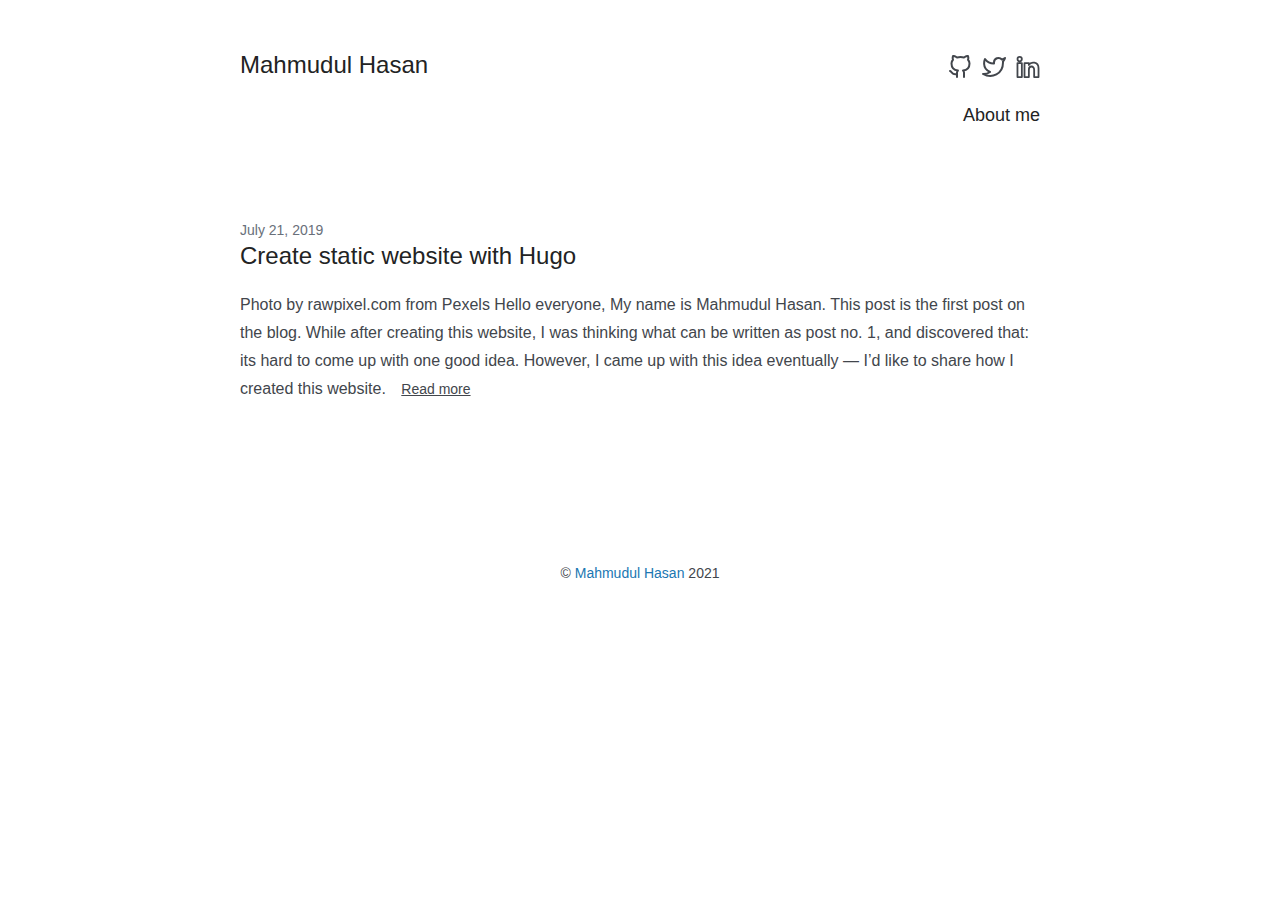
<file: index.html>
<!DOCTYPE html>
<html xmlns="http://www.w3.org/1999/xhtml"  lang="en">
<head>
	<meta name="generator" content="Hugo 0.81.0" />
<meta charset="UTF-8">
<meta name="viewport" content="width=device-width, initial-scale=1">

<title>Home</title>



<link href="https://hasanlock.github.io/index.xml" rel="alternate" type="application/rss+xml" title="Mahmudul Hasan">

<link rel="stylesheet" href="/css/style.css"><link rel='stylesheet' href='https://hasanlock.github.io/css/custom.css'><link rel="apple-touch-icon" sizes="180x180" href="/apple-touch-icon.png">
<link rel="icon" type="image/png" sizes="32x32" href="/favicon-32x32.png">
<link rel="icon" type="image/png" sizes="16x16" href="/favicon-16x16.png">
<link rel="manifest" href="/site.webmanifest">
<link rel="mask-icon" href="/safari-pinned-tab.svg" color="#5bbad5">
<link rel="canonical" href="https://hasanlock.github.io/">
<meta name="msapplication-TileColor" content="#da532c">
<meta name="theme-color" content="#ffffff">
</head>
<body>
<section class="section">
  <div class="container">
    <nav id="nav-main" class="nav">
      <div id="nav-name" class="nav-left">
        <a id="nav-anchor" class="nav-item" href="https://hasanlock.github.io/">
          <h1 id="nav-heading" class="title is-4">Mahmudul Hasan</h1>
        </a>
      </div>
      <div class="nav-right">
        <nav id="nav-items" class="nav-item level is-mobile"><a class="level-item" aria-label="github" href='https://github.com/hasanlock'
            target='_blank' rel='noopener'>
            <span class="icon">
              <i class><svg viewbox='0 0 24 24' stroke-linecap='round' stroke-linejoin='round' stroke-width='2' aria-hidden='true'>
    
    <path d="M9 19c-5 1.5-5-2.5-7-3m14 6v-3.87a3.37 3.37 0 0 0-.94-2.61c3.14-.35 6.44-1.54 6.44-7A5.44 5.44 0 0 0 20 4.77 5.07 5.07 0 0 0 19.91 1S18.73.65 16 2.48a13.38 13.38 0 0 0-7 0C6.27.65 5.09 1 5.09 1A5.07 5.07 0 0 0 5 4.77a5.44 5.44 0 0 0-1.5 3.78c0 5.42 3.3 6.61 6.44 7A3.37 3.37 0 0 0 9 18.13V22"/>
    
  </svg></i>
            </span>
          </a><a class="level-item" aria-label="twitter" href='https://twitter.com/hasanlock'
            target='_blank' rel='noopener'>
            <span class="icon">
              <i class><svg viewbox='0 0 24 24' stroke-linecap='round' stroke-linejoin='round' stroke-width='2' aria-hidden='true'>
    
    <path d="M23 3a10.9 10.9 0 0 1-3.14 1.53 4.48 4.48 0 0 0-7.86 3v1A10.66 10.66 0 0 1 3 4s-4 9 5 13a11.64 11.64 0 0 1-7 2c9 5 20 0 20-11.5a4.5 4.5 0 0 0-.08-.83A7.72 7.72 0 0 0 23 3z"/>
    
  </svg></i>
            </span>
          </a><a class="level-item" aria-label="linkedin" href='https://linkedin.com/in/hasanlock'
            target='_blank' rel='noopener'>
            <span class="icon">
              <i class><svg viewbox='0 0 24 24' stroke-linecap='round' stroke-linejoin='round' stroke-width='2' aria-hidden='true'>
    
    <path stroke-width="1.8" d="m5.839218,4.101561c0,1.211972 -0.974141,2.194011 -2.176459,2.194011s-2.176459,-0.982039 -2.176459,-2.194011c0,-1.211094 0.974141,-2.194011 2.176459,-2.194011s2.176459,0.982917 2.176459,2.194011zm0.017552,3.94922l-4.388022,0l0,14.04167l4.388022,0l0,-14.04167zm7.005038,0l-4.359939,0l0,14.04167l4.360816,0l0,-7.370999c0,-4.098413 5.291077,-4.433657 5.291077,0l0,7.370999l4.377491,0l0,-8.89101c0,-6.915523 -7.829986,-6.66365 -9.669445,-3.259423l0,-1.891237z"/>
    
  </svg></i>
            </span>
          </a></nav>
      </div>
    </nav>

    <nav class="nav">
      

      
      <div class="nav-right"><a class="nav-item" href="/posts/about/">
          <h2 class="title is-5">About me</h2>
        </a></div>
      
    </nav>

  </div>
  <script src="/js/navicon-shift.js"></script>
</section>
<section class="section">
  <div class="container">
    
    <article>
      <div class="subtitle tags is-6 is-pulled-right">
        
      </div>
      <h2 class="subtitle is-6 date">July 21, 2019</h2>
      <h1 class="title"><a href="https://hasanlock.github.io/posts/how-to-create-a-static-website/">Create static website with Hugo

  
    
  
</a></h1>
      <div class="content">
        Photo by rawpixel.com from Pexels
  Hello everyone, My name is Mahmudul Hasan. This post is the first post on the blog. While after creating this website, I was thinking what can be written as post no. 1, and discovered that: its hard to come up with one good idea. However, I came up with this idea eventually — I&rsquo;d like to share how I created this website.
        
        <a class="button is-link" href="https://hasanlock.github.io/posts/how-to-create-a-static-website/" style="height:28px">
          Read more
        </a>
        
      </div>
    </article>
    
  </div>
</section>
<section class="section">
  <div class="container">
    <nav class="level is-mobile">
      <div class="level-left">
        <div class="level-item">
          
        </div>
      </div>
      <div class="level-right is-marginless">
        <div class="level-item">
          
        </div>
      </div>
    </nav>
  </div>
</section>

<section class="section">
  <div class="container has-text-centered">
    <p>&copy; <a href="https://twitter.com/hasanlock">Mahmudul Hasan</a> 2021</p>
    
  </div>
</section>

<script type="text/javascript">
  var _paq = _paq || [];
  _paq.push(['trackPageView']);
  _paq.push(['enableLinkTracking']);
  (function() {
    var u="\/\/matomo.example.com\/";
    _paq.push(['setTrackerUrl', u+'piwik.php']);
    _paq.push(['setSiteId', '1']);
    var d=document, g=d.createElement('script'), s=d.getElementsByTagName('script')[0];
    g.type='text/javascript'; g.async=true; g.defer=true; g.src=u+'piwik.js'; s.parentNode.insertBefore(g,s);
  })();
</script>
<noscript>
  <img src="//matomo.example.com/piwik.php?idsite=1&amp;rec=1" style="border:0" alt="">
</noscript>

<script>
    (function(f, a, t, h, o, m){
        a[h]=a[h]||function(){
            (a[h].q=a[h].q||[]).push(arguments)
        };
        o=f.createElement('script'),
        m=f.getElementsByTagName('script')[0];
        o.async=1; o.src=t; o.id='fathom-script';
        m.parentNode.insertBefore(o,m)
    })(document, window, '\/\/fathom.example.com\/tracker.js', 'fathom');
    fathom('trackPageview');
</script>
</body>
</html>
</file>
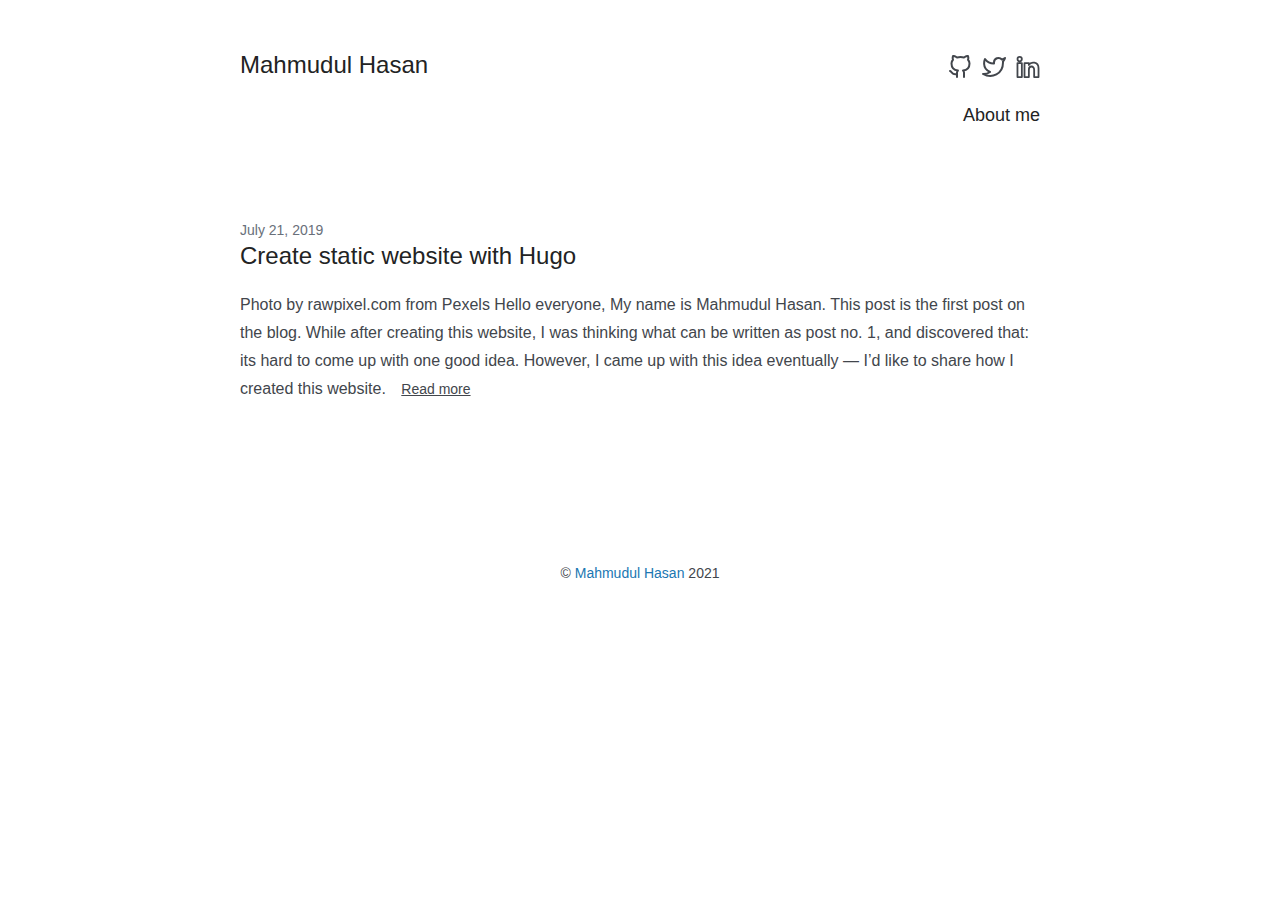
<file: posts/index.html>
<!DOCTYPE html>
<html xmlns="http://www.w3.org/1999/xhtml"  lang="en">
<head>
<meta charset="UTF-8">
<meta name="viewport" content="width=device-width, initial-scale=1">

<title>Posts | Mahmudul Hasan</title>



<link href="https://hasanlock.github.io/index.xml" rel="alternate" type="application/rss+xml" title="Mahmudul Hasan">

<link rel="stylesheet" href="/css/style.css"><link rel='stylesheet' href='https://hasanlock.github.io/css/custom.css'><link rel="apple-touch-icon" sizes="180x180" href="/apple-touch-icon.png">
<link rel="icon" type="image/png" sizes="32x32" href="/favicon-32x32.png">
<link rel="icon" type="image/png" sizes="16x16" href="/favicon-16x16.png">
<link rel="manifest" href="/site.webmanifest">
<link rel="mask-icon" href="/safari-pinned-tab.svg" color="#5bbad5">
<link rel="canonical" href="https://hasanlock.github.io/posts/">
<meta name="msapplication-TileColor" content="#da532c">
<meta name="theme-color" content="#ffffff">
</head>
<body>
<section class="section">
  <div class="container">
    <nav id="nav-main" class="nav">
      <div id="nav-name" class="nav-left">
        <a id="nav-anchor" class="nav-item" href="https://hasanlock.github.io/">
          <h1 id="nav-heading" class="title is-4">Mahmudul Hasan</h1>
        </a>
      </div>
      <div class="nav-right">
        <nav id="nav-items" class="nav-item level is-mobile"><a class="level-item" aria-label="github" href='https://github.com/hasanlock'
            target='_blank' rel='noopener'>
            <span class="icon">
              <i class><svg viewbox='0 0 24 24' stroke-linecap='round' stroke-linejoin='round' stroke-width='2' aria-hidden='true'>
    
    <path d="M9 19c-5 1.5-5-2.5-7-3m14 6v-3.87a3.37 3.37 0 0 0-.94-2.61c3.14-.35 6.44-1.54 6.44-7A5.44 5.44 0 0 0 20 4.77 5.07 5.07 0 0 0 19.91 1S18.73.65 16 2.48a13.38 13.38 0 0 0-7 0C6.27.65 5.09 1 5.09 1A5.07 5.07 0 0 0 5 4.77a5.44 5.44 0 0 0-1.5 3.78c0 5.42 3.3 6.61 6.44 7A3.37 3.37 0 0 0 9 18.13V22"/>
    
  </svg></i>
            </span>
          </a><a class="level-item" aria-label="twitter" href='https://twitter.com/hasanlock'
            target='_blank' rel='noopener'>
            <span class="icon">
              <i class><svg viewbox='0 0 24 24' stroke-linecap='round' stroke-linejoin='round' stroke-width='2' aria-hidden='true'>
    
    <path d="M23 3a10.9 10.9 0 0 1-3.14 1.53 4.48 4.48 0 0 0-7.86 3v1A10.66 10.66 0 0 1 3 4s-4 9 5 13a11.64 11.64 0 0 1-7 2c9 5 20 0 20-11.5a4.5 4.5 0 0 0-.08-.83A7.72 7.72 0 0 0 23 3z"/>
    
  </svg></i>
            </span>
          </a><a class="level-item" aria-label="linkedin" href='https://linkedin.com/in/hasanlock'
            target='_blank' rel='noopener'>
            <span class="icon">
              <i class><svg viewbox='0 0 24 24' stroke-linecap='round' stroke-linejoin='round' stroke-width='2' aria-hidden='true'>
    
    <path stroke-width="1.8" d="m5.839218,4.101561c0,1.211972 -0.974141,2.194011 -2.176459,2.194011s-2.176459,-0.982039 -2.176459,-2.194011c0,-1.211094 0.974141,-2.194011 2.176459,-2.194011s2.176459,0.982917 2.176459,2.194011zm0.017552,3.94922l-4.388022,0l0,14.04167l4.388022,0l0,-14.04167zm7.005038,0l-4.359939,0l0,14.04167l4.360816,0l0,-7.370999c0,-4.098413 5.291077,-4.433657 5.291077,0l0,7.370999l4.377491,0l0,-8.89101c0,-6.915523 -7.829986,-6.66365 -9.669445,-3.259423l0,-1.891237z"/>
    
  </svg></i>
            </span>
          </a></nav>
      </div>
    </nav>

    <nav class="nav">
      

      
      <div class="nav-right"><a class="nav-item" href="/posts/about/">
          <h2 class="title is-5">About me</h2>
        </a></div>
      
    </nav>

  </div>
  <script src="/js/navicon-shift.js"></script>
</section>
<section class="section">
  <div class="container">
    
    <article>
      <div class="subtitle tags is-6 is-pulled-right">
        
      </div>
      <h2 class="subtitle is-6 date">July 21, 2019</h2>
      <h1 class="title"><a href="https://hasanlock.github.io/posts/how-to-create-a-static-website/">Create static website with Hugo

  
    
  
</a></h1>
      <div class="content">
        Photo by rawpixel.com from Pexels
  Hello everyone, My name is Mahmudul Hasan. This post is the first post on the blog. While after creating this website, I was thinking what can be written as post no. 1, and discovered that: its hard to come up with one good idea. However, I came up with this idea eventually — I&rsquo;d like to share how I created this website.
        
        <a class="button is-link" href="https://hasanlock.github.io/posts/how-to-create-a-static-website/" style="height:28px">
          Read more
        </a>
        
      </div>
    </article>
    
  </div>
</section>
<section class="section">
  <div class="container">
    <nav class="level is-mobile">
      <div class="level-left">
        <div class="level-item">
          
        </div>
      </div>
      <div class="level-right is-marginless">
        <div class="level-item">
          
        </div>
      </div>
    </nav>
  </div>
</section>

<section class="section">
  <div class="container has-text-centered">
    <p>&copy; <a href="https://twitter.com/hasanlock">Mahmudul Hasan</a> 2021</p>
    
  </div>
</section>

<script type="text/javascript">
  var _paq = _paq || [];
  _paq.push(['trackPageView']);
  _paq.push(['enableLinkTracking']);
  (function() {
    var u="\/\/matomo.example.com\/";
    _paq.push(['setTrackerUrl', u+'piwik.php']);
    _paq.push(['setSiteId', '1']);
    var d=document, g=d.createElement('script'), s=d.getElementsByTagName('script')[0];
    g.type='text/javascript'; g.async=true; g.defer=true; g.src=u+'piwik.js'; s.parentNode.insertBefore(g,s);
  })();
</script>
<noscript>
  <img src="//matomo.example.com/piwik.php?idsite=1&amp;rec=1" style="border:0" alt="">
</noscript>

<script>
    (function(f, a, t, h, o, m){
        a[h]=a[h]||function(){
            (a[h].q=a[h].q||[]).push(arguments)
        };
        o=f.createElement('script'),
        m=f.getElementsByTagName('script')[0];
        o.async=1; o.src=t; o.id='fathom-script';
        m.parentNode.insertBefore(o,m)
    })(document, window, '\/\/fathom.example.com\/tracker.js', 'fathom');
    fathom('trackPageview');
</script>
</body>
</html>
</file>
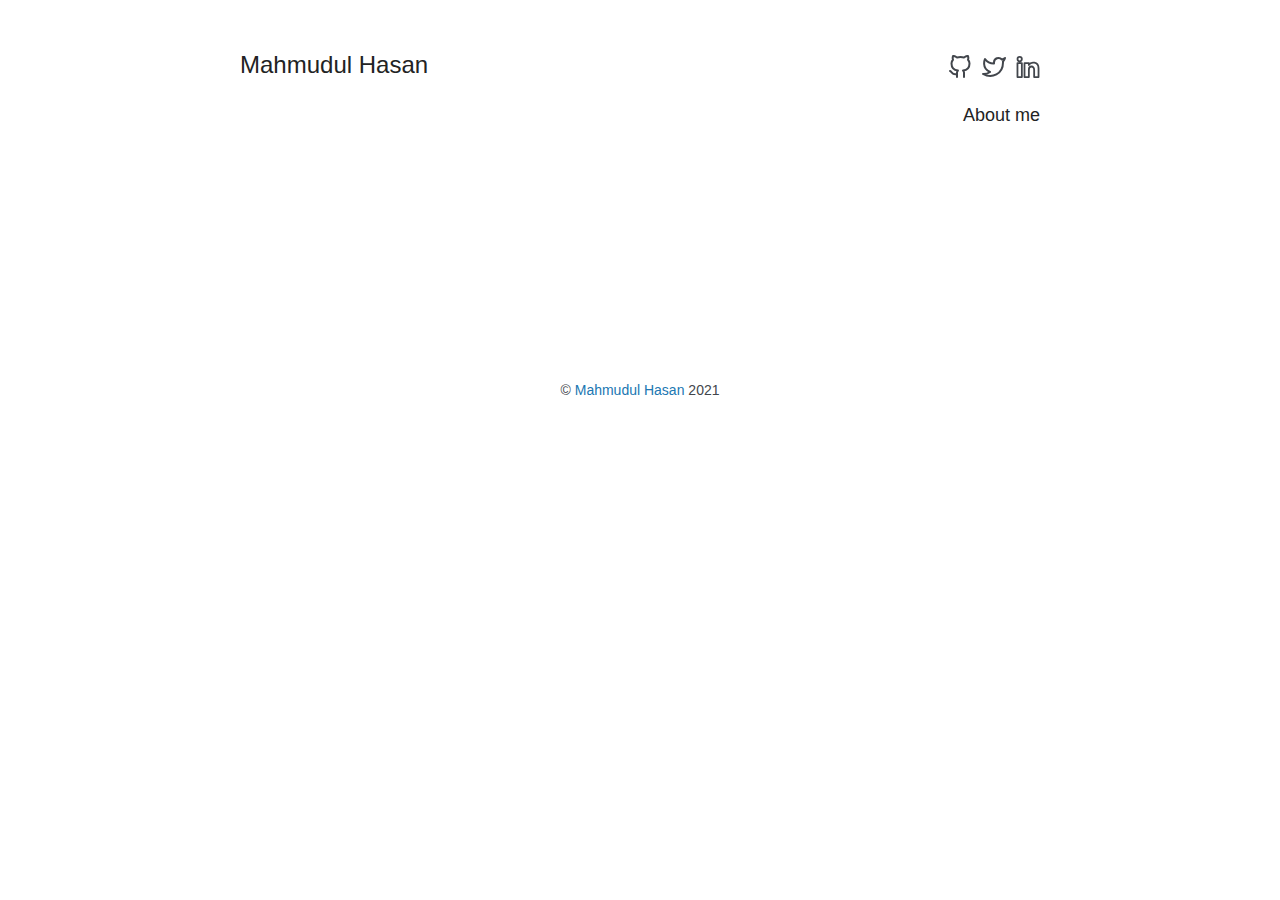
<file: tags/index.html>
<!DOCTYPE html>
<html xmlns="http://www.w3.org/1999/xhtml"  lang="en">
<head>
<meta charset="UTF-8">
<meta name="viewport" content="width=device-width, initial-scale=1">

<title>Tags | Mahmudul Hasan</title>



<link href="https://hasanlock.github.io/index.xml" rel="alternate" type="application/rss+xml" title="Mahmudul Hasan">

<link rel="stylesheet" href="/css/style.css"><link rel='stylesheet' href='https://hasanlock.github.io/css/custom.css'><link rel="apple-touch-icon" sizes="180x180" href="/apple-touch-icon.png">
<link rel="icon" type="image/png" sizes="32x32" href="/favicon-32x32.png">
<link rel="icon" type="image/png" sizes="16x16" href="/favicon-16x16.png">
<link rel="manifest" href="/site.webmanifest">
<link rel="mask-icon" href="/safari-pinned-tab.svg" color="#5bbad5">
<link rel="canonical" href="https://hasanlock.github.io/tags/">
<meta name="msapplication-TileColor" content="#da532c">
<meta name="theme-color" content="#ffffff">
</head>
<body>
<section class="section">
  <div class="container">
    <nav id="nav-main" class="nav">
      <div id="nav-name" class="nav-left">
        <a id="nav-anchor" class="nav-item" href="https://hasanlock.github.io/">
          <h1 id="nav-heading" class="title is-4">Mahmudul Hasan</h1>
        </a>
      </div>
      <div class="nav-right">
        <nav id="nav-items" class="nav-item level is-mobile"><a class="level-item" aria-label="github" href='https://github.com/hasanlock'
            target='_blank' rel='noopener'>
            <span class="icon">
              <i class><svg viewbox='0 0 24 24' stroke-linecap='round' stroke-linejoin='round' stroke-width='2' aria-hidden='true'>
    
    <path d="M9 19c-5 1.5-5-2.5-7-3m14 6v-3.87a3.37 3.37 0 0 0-.94-2.61c3.14-.35 6.44-1.54 6.44-7A5.44 5.44 0 0 0 20 4.77 5.07 5.07 0 0 0 19.91 1S18.73.65 16 2.48a13.38 13.38 0 0 0-7 0C6.27.65 5.09 1 5.09 1A5.07 5.07 0 0 0 5 4.77a5.44 5.44 0 0 0-1.5 3.78c0 5.42 3.3 6.61 6.44 7A3.37 3.37 0 0 0 9 18.13V22"/>
    
  </svg></i>
            </span>
          </a><a class="level-item" aria-label="twitter" href='https://twitter.com/hasanlock'
            target='_blank' rel='noopener'>
            <span class="icon">
              <i class><svg viewbox='0 0 24 24' stroke-linecap='round' stroke-linejoin='round' stroke-width='2' aria-hidden='true'>
    
    <path d="M23 3a10.9 10.9 0 0 1-3.14 1.53 4.48 4.48 0 0 0-7.86 3v1A10.66 10.66 0 0 1 3 4s-4 9 5 13a11.64 11.64 0 0 1-7 2c9 5 20 0 20-11.5a4.5 4.5 0 0 0-.08-.83A7.72 7.72 0 0 0 23 3z"/>
    
  </svg></i>
            </span>
          </a><a class="level-item" aria-label="linkedin" href='https://linkedin.com/in/hasanlock'
            target='_blank' rel='noopener'>
            <span class="icon">
              <i class><svg viewbox='0 0 24 24' stroke-linecap='round' stroke-linejoin='round' stroke-width='2' aria-hidden='true'>
    
    <path stroke-width="1.8" d="m5.839218,4.101561c0,1.211972 -0.974141,2.194011 -2.176459,2.194011s-2.176459,-0.982039 -2.176459,-2.194011c0,-1.211094 0.974141,-2.194011 2.176459,-2.194011s2.176459,0.982917 2.176459,2.194011zm0.017552,3.94922l-4.388022,0l0,14.04167l4.388022,0l0,-14.04167zm7.005038,0l-4.359939,0l0,14.04167l4.360816,0l0,-7.370999c0,-4.098413 5.291077,-4.433657 5.291077,0l0,7.370999l4.377491,0l0,-8.89101c0,-6.915523 -7.829986,-6.66365 -9.669445,-3.259423l0,-1.891237z"/>
    
  </svg></i>
            </span>
          </a></nav>
      </div>
    </nav>

    <nav class="nav">
      

      
      <div class="nav-right"><a class="nav-item" href="/posts/about/">
          <h2 class="title is-5">About me</h2>
        </a></div>
      
    </nav>

  </div>
  <script src="/js/navicon-shift.js"></script>
</section>
<section class="section">
  <div class="container">
    
  </div>
</section>
<section class="section">
  <div class="container">
    <nav class="level is-mobile">
      <div class="level-left">
        <div class="level-item">
          
        </div>
      </div>
      <div class="level-right is-marginless">
        <div class="level-item">
          
        </div>
      </div>
    </nav>
  </div>
</section>

<section class="section">
  <div class="container has-text-centered">
    <p>&copy; <a href="https://twitter.com/hasanlock">Mahmudul Hasan</a> 2021</p>
    
  </div>
</section>

<script type="text/javascript">
  var _paq = _paq || [];
  _paq.push(['trackPageView']);
  _paq.push(['enableLinkTracking']);
  (function() {
    var u="\/\/matomo.example.com\/";
    _paq.push(['setTrackerUrl', u+'piwik.php']);
    _paq.push(['setSiteId', '1']);
    var d=document, g=d.createElement('script'), s=d.getElementsByTagName('script')[0];
    g.type='text/javascript'; g.async=true; g.defer=true; g.src=u+'piwik.js'; s.parentNode.insertBefore(g,s);
  })();
</script>
<noscript>
  <img src="//matomo.example.com/piwik.php?idsite=1&amp;rec=1" style="border:0" alt="">
</noscript>

<script>
    (function(f, a, t, h, o, m){
        a[h]=a[h]||function(){
            (a[h].q=a[h].q||[]).push(arguments)
        };
        o=f.createElement('script'),
        m=f.getElementsByTagName('script')[0];
        o.async=1; o.src=t; o.id='fathom-script';
        m.parentNode.insertBefore(o,m)
    })(document, window, '\/\/fathom.example.com\/tracker.js', 'fathom');
    fathom('trackPageview');
</script>
</body>
</html>
</file>
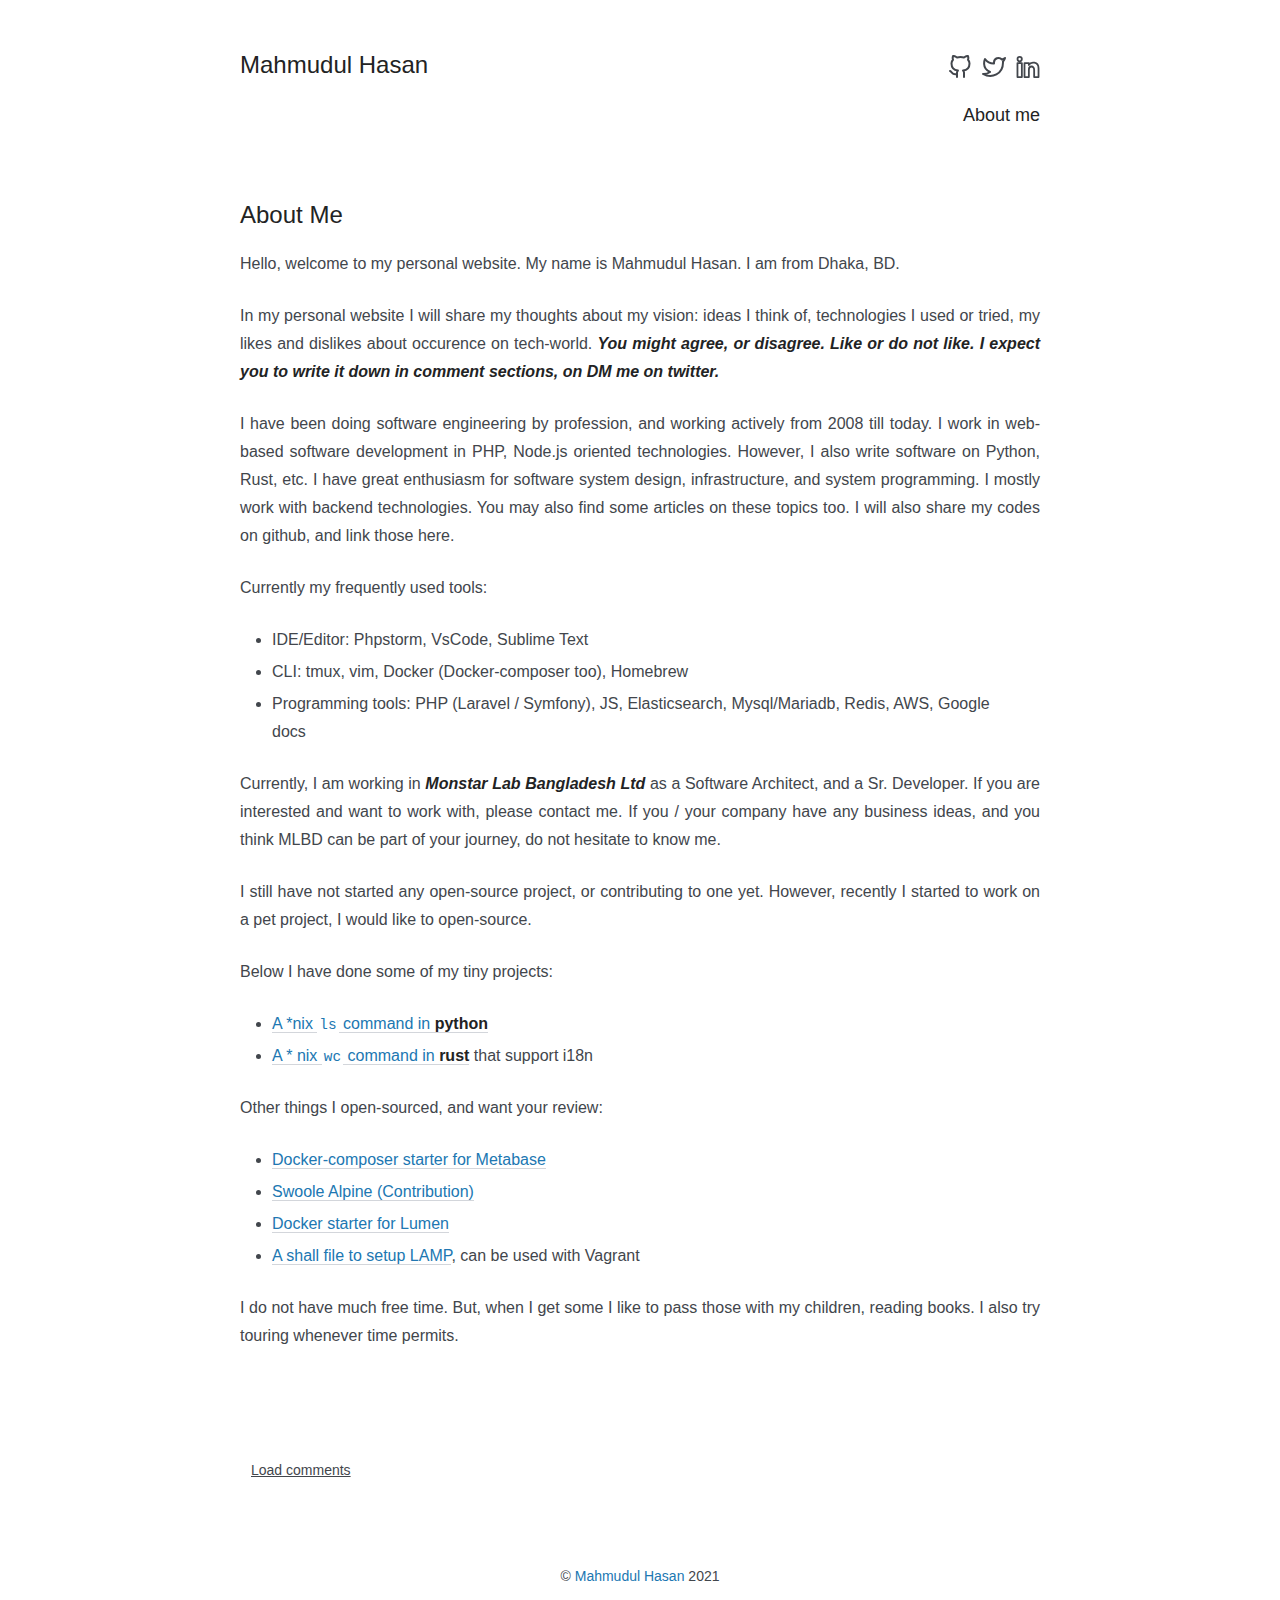
<file: posts/about/index.html>
<!DOCTYPE html>
<html xmlns="http://www.w3.org/1999/xhtml"  lang="en">
<head>
<meta charset="UTF-8">
<meta name="viewport" content="width=device-width, initial-scale=1">

<title>About Me | Mahmudul Hasan</title>



<link href="https://hasanlock.github.io/index.xml" rel="alternate" type="application/rss+xml" title="Mahmudul Hasan">

<link rel="stylesheet" href="/css/style.css"><link rel='stylesheet' href='https://hasanlock.github.io/css/custom.css'><link rel="apple-touch-icon" sizes="180x180" href="/apple-touch-icon.png">
<link rel="icon" type="image/png" sizes="32x32" href="/favicon-32x32.png">
<link rel="icon" type="image/png" sizes="16x16" href="/favicon-16x16.png">
<link rel="manifest" href="/site.webmanifest">
<link rel="mask-icon" href="/safari-pinned-tab.svg" color="#5bbad5">
<link rel="canonical" href="https://hasanlock.github.io/posts/about/">
<meta name="msapplication-TileColor" content="#da532c">
<meta name="theme-color" content="#ffffff">
</head>
<body>
<section class="section">
  <div class="container">
    <nav id="nav-main" class="nav">
      <div id="nav-name" class="nav-left">
        <a id="nav-anchor" class="nav-item" href="https://hasanlock.github.io/">
          <h1 id="nav-heading" class="title is-4">Mahmudul Hasan</h1>
        </a>
      </div>
      <div class="nav-right">
        <nav id="nav-items" class="nav-item level is-mobile"><a class="level-item" aria-label="github" href='https://github.com/hasanlock'
            target='_blank' rel='noopener'>
            <span class="icon">
              <i class><svg viewbox='0 0 24 24' stroke-linecap='round' stroke-linejoin='round' stroke-width='2' aria-hidden='true'>
    
    <path d="M9 19c-5 1.5-5-2.5-7-3m14 6v-3.87a3.37 3.37 0 0 0-.94-2.61c3.14-.35 6.44-1.54 6.44-7A5.44 5.44 0 0 0 20 4.77 5.07 5.07 0 0 0 19.91 1S18.73.65 16 2.48a13.38 13.38 0 0 0-7 0C6.27.65 5.09 1 5.09 1A5.07 5.07 0 0 0 5 4.77a5.44 5.44 0 0 0-1.5 3.78c0 5.42 3.3 6.61 6.44 7A3.37 3.37 0 0 0 9 18.13V22"/>
    
  </svg></i>
            </span>
          </a><a class="level-item" aria-label="twitter" href='https://twitter.com/hasanlock'
            target='_blank' rel='noopener'>
            <span class="icon">
              <i class><svg viewbox='0 0 24 24' stroke-linecap='round' stroke-linejoin='round' stroke-width='2' aria-hidden='true'>
    
    <path d="M23 3a10.9 10.9 0 0 1-3.14 1.53 4.48 4.48 0 0 0-7.86 3v1A10.66 10.66 0 0 1 3 4s-4 9 5 13a11.64 11.64 0 0 1-7 2c9 5 20 0 20-11.5a4.5 4.5 0 0 0-.08-.83A7.72 7.72 0 0 0 23 3z"/>
    
  </svg></i>
            </span>
          </a><a class="level-item" aria-label="linkedin" href='https://linkedin.com/in/hasanlock'
            target='_blank' rel='noopener'>
            <span class="icon">
              <i class><svg viewbox='0 0 24 24' stroke-linecap='round' stroke-linejoin='round' stroke-width='2' aria-hidden='true'>
    
    <path stroke-width="1.8" d="m5.839218,4.101561c0,1.211972 -0.974141,2.194011 -2.176459,2.194011s-2.176459,-0.982039 -2.176459,-2.194011c0,-1.211094 0.974141,-2.194011 2.176459,-2.194011s2.176459,0.982917 2.176459,2.194011zm0.017552,3.94922l-4.388022,0l0,14.04167l4.388022,0l0,-14.04167zm7.005038,0l-4.359939,0l0,14.04167l4.360816,0l0,-7.370999c0,-4.098413 5.291077,-4.433657 5.291077,0l0,7.370999l4.377491,0l0,-8.89101c0,-6.915523 -7.829986,-6.66365 -9.669445,-3.259423l0,-1.891237z"/>
    
  </svg></i>
            </span>
          </a></nav>
      </div>
    </nav>

    <nav class="nav">
      

      
      <div class="nav-right"><a class="nav-item" href="/posts/about/">
          <h2 class="title is-5">About me</h2>
        </a></div>
      
    </nav>

  </div>
  <script src="/js/navicon-shift.js"></script>
</section>
<section class="section">
  <div class="container">
    <div class="subtitle tags is-6 is-pulled-right">
      
    </div>
    
    <h1 class="title">About Me</h1>
    
    <div class="content">
      <p>Hello, welcome to my personal website. My name is Mahmudul Hasan. I am from Dhaka, BD.</p>
<p>In my personal website I will share my thoughts about my vision: ideas I think of, technologies I used or tried, my likes and dislikes about occurence on tech-world. <em><strong>You might agree, or disagree. Like or do not like. I expect you to write it down in comment sections, on DM me on twitter.</strong></em></p>
<p>I have been doing software engineering by profession, and working actively from 2008 till today. I work in web-based software development in PHP, Node.js oriented technologies. However, I also write software on Python, Rust, etc. I have great enthusiasm for software system design, infrastructure, and system programming. I mostly work with backend technologies. You may also find some articles on these topics too. I will also share my codes on github, and link those here.</p>
<p>Currently my frequently used tools:</p>
<ul>
<li>IDE/Editor: Phpstorm, VsCode, Sublime Text</li>
<li>CLI: tmux, vim, Docker (Docker-composer too), Homebrew</li>
<li>Programming tools: PHP (Laravel / Symfony), JS, Elasticsearch, Mysql/Mariadb, Redis, AWS, Google docs</li>
</ul>
<p>Currently, I am working in <em><strong>Monstar Lab Bangladesh Ltd</strong></em> as a Software Architect, and a Sr. Developer. If you are interested and want to work with, please contact me. If you / your company have any business ideas, and you think MLBD can be part of your journey, do not hesitate to know me.</p>
<p>I still have not started any open-source project, or contributing to one yet. However, recently I started to work on a pet project, I would like to open-source.</p>
<p>Below I have done some of my tiny projects:</p>
<ul>
<li><a href="https://github.com/hasanlock/humane-list">A *nix <code>ls</code> command in <strong>python</strong></a></li>
<li><a href="https://github.com/hasanlock/hwc">A * nix <code>wc</code> command in <strong>rust</strong></a> that support i18n</li>
</ul>
<p>Other things I open-sourced, and want your review:</p>
<ul>
<li><a href="https://gist.github.com/hasanlock/43f722adf3e72f6ec27ccfa6fbe37cda">Docker-composer starter for Metabase</a></li>
<li><a href="https://github.com/docker-maker/swoole-alpine">Swoole Alpine (Contribution)</a></li>
<li><a href="https://gist.github.com/hasanlock/81381a36f68aa464513f0648c0c4fc78">Docker starter for Lumen</a></li>
<li><a href="https://gist.github.com/hasanlock/799c9b1680fb5bdb39de0292775c7284">A shall file to setup LAMP</a>, can be used with Vagrant</li>
</ul>
<p>I do not have much free time. But, when I get some I like to pass those with my children, reading books. I also try touring whenever time permits.</p>

      
      <div class="related">
</div>
      
    </div>
    
  </div>
</section>


<section class="section">
  <div class="container">
    <aside><div id="disqus_thread"></div></aside>
  
    <div id="show_comments"><a id="load_comments" class="button is-link">Load comments</a></div>
  
    <script type="text/javascript">
      var disqus_shortname = 'shortname';
      function disqus() {
        var dsq = document.createElement('script'); dsq.type = 'text/javascript'; dsq.async = true;
        dsq.src = '//' + disqus_shortname + '.disqus.com/embed.js';
        (document.getElementsByTagName('head')[0] || document.getElementsByTagName('body')[0]).appendChild(dsq);
      }
  
      
      var hash = window.location.hash.substr(1);
      if ((hash.length > 8) && (hash.substring(0, 8) === "comment-")) {
        disqus();
        document.getElementById("show_comments").style.display = "none";
      } else {
        document.getElementById('load_comments').onclick = function() {
          disqus();
          document.getElementById("show_comments").style.display = "none";
        };
      }
  

    </script>
    <noscript>Please enable JavaScript to view the <a href="https://disqus.com/?ref_noscript" rel="nofollow">comments powered by Disqus.</a></noscript>
  </div>
</section>


<section class="section">
  <div class="container has-text-centered">
    <p>&copy; <a href="https://twitter.com/hasanlock">Mahmudul Hasan</a> 2021</p>
    
  </div>
</section>

<script type="text/javascript">
  var _paq = _paq || [];
  _paq.push(['trackPageView']);
  _paq.push(['enableLinkTracking']);
  (function() {
    var u="\/\/matomo.example.com\/";
    _paq.push(['setTrackerUrl', u+'piwik.php']);
    _paq.push(['setSiteId', '1']);
    var d=document, g=d.createElement('script'), s=d.getElementsByTagName('script')[0];
    g.type='text/javascript'; g.async=true; g.defer=true; g.src=u+'piwik.js'; s.parentNode.insertBefore(g,s);
  })();
</script>
<noscript>
  <img src="//matomo.example.com/piwik.php?idsite=1&amp;rec=1" style="border:0" alt="">
</noscript>

<script>
    (function(f, a, t, h, o, m){
        a[h]=a[h]||function(){
            (a[h].q=a[h].q||[]).push(arguments)
        };
        o=f.createElement('script'),
        m=f.getElementsByTagName('script')[0];
        o.async=1; o.src=t; o.id='fathom-script';
        m.parentNode.insertBefore(o,m)
    })(document, window, '\/\/fathom.example.com\/tracker.js', 'fathom');
    fathom('trackPageview');
</script>
</body>
</html>
</file>
<file: css/style.css>
.card,
.highlight,
.highlight pre,
.textarea,
embed,
img,
object {
  max-width: 100%;
}

a,
hr {
  padding: 0;
}

a,
button,
input[type="button"],
input[type="file"],
input[type="submit"],
label {
  cursor: pointer;
}

a,
button,
input,
select,
textarea {
  margin: 0;
}

a,
input[type="checkbox"],
input[type="radio"] {
  vertical-align: baseline;
}

a:hover,
strong,
table th {
  color: #222324;
}

.container,
sub,
sup {
  position: relative;
}

.is-block,
article,
aside,
details,
figure,
footer,
header,
hgroup,
hr,
nav,
pre code,
section,
summary {
  display: block;
}

.button,
.delete,
.input,
.modal-close,
.progress,
.select select,
.textarea {
  -moz-appearance: none;
  -webkit-appearance: none;
}

.heading,
.menu-label {
  letter-spacing: 1px;
  text-transform: uppercase;
}

.hero,
.modal-card,
.tile.is-vertical {
  -webkit-box-orient: vertical;
  -webkit-box-direction: normal;
}

abbr,
address,
article,
aside,
audio,
b,
blockquote,
body,
body div,
caption,
cite,
code,
dd,
del,
details,
dfn,
dl,
dt,
em,
fieldset,
figure,
footer,
form,
h1,
h2,
h3,
h4,
h5,
h6,
header,
html,
i,
iframe,
img,
ins,
kbd,
label,
legend,
li,
mark,
menu,
nav,
object,
ol,
p,
pre,
q,
samp,
section,
small,
span,
strong,
sub,
summary,
sup,
table,
tbody,
td,
tfoot,
th,
thead,
time,
tr,
ul,
var,
video {
  margin: 0;
  padding: 0;
  border: 0;
  font-size: 100%;
  font-weight: 400;
  vertical-align: baseline;
  background: 0 0;
}

td,
td img {
  vertical-align: top;
}

pre,
pre code {
  background-color: #f5f7fa;
  color: #42464c;
}

code[data-lang] {
  background-color: inherit;
  color: inherit;
}

*,
:after,
:before {
  box-sizing: inherit;
}

ul {
  list-style: none;
}

blockquote,
q {
  quotes: none;
}

blockquote:after,
blockquote:before,
q:after,
q:before {
  content: "";
  content: none;
}

.is-clearfix:after,
.notification:after,
.select:after {
  content: " ";
}

a {
  font-size: 100%;
  background: 0 0;
  color: #2077b2;
  text-decoration: none;
  -webkit-transition: none 86ms ease-out;
  transition: none 86ms ease-out;
}

del {
  text-decoration: line-through;
}

abbr[title],
dfn[title] {
  border-bottom: 1px dotted #000;
  cursor: help;
}

th {
  font-weight: 700;
  vertical-align: bottom;
}

body,
code,
td {
  font-weight: 400;
}

hr {
  height: 1px;
  border: 0;
  border-top: 1px solid #ccc;
  border-top-color: #d3d6db;
  margin: 40px 0;
}

input,
select {
  vertical-align: middle;
}

input,
select,
textarea {
  font: 99% sans-serif;
}

table {
  border-collapse: collapse;
  border-spacing: 0;
  font: 100%;
  width: 100%;
}

sub,
sup {
  font-size: 75%;
  line-height: 0;
}

sup {
  top: -0.5em;
}

sub {
  bottom: -0.25em;
}

code,
kbd,
pre,
samp {
  font-family: monospace, sans-serif;
}

button,
input[type="button"] {
  width: auto;
  overflow: visible;
}

@-webkit-keyframes spin-around {
  from {
    -webkit-transform: rotate(0);
    transform: rotate(0);
  }

  to {
    -webkit-transform: rotate(359deg);
    transform: rotate(359deg);
  }
}

@keyframes spin-around {
  from {
    -webkit-transform: rotate(0);
    transform: rotate(0);
  }

  to {
    -webkit-transform: rotate(359deg);
    transform: rotate(359deg);
  }
}

html {
  box-sizing: border-box;
  font-size: 14px;
  -moz-osx-font-smoothing: grayscale;
  -webkit-font-smoothing: antialiased;
  min-width: 300px;
  overflow-x: hidden;
  overflow-y: scroll;
  text-rendering: optimizeLegibility;
}

body,
button,
input,
select,
textarea {
  font-family: "游ゴシック", YuGothic, "ヒラギノ角ゴ Pro",
    "Hiragino Kaku Gothic Pro", "メイリオ", Meiryo, sans-serif;
}

code,
pre {
  -moz-osx-font-smoothing: auto;
  -webkit-font-smoothing: auto;
  font-family: "Source Code Pro", Monaco, Inconsolata, monospace;
  line-height: 1.25;
}

body {
  color: #42464c;
  font-size: 1rem;
  line-height: 1.428571428571429;
}

code {
  padding: 1px 2px 2px;
}

.button,
.input,
.textarea,
table td,
table th {
  vertical-align: top;
}

small {
  font-size: 11px;
}

span {
  font-style: inherit;
  font-weight: inherit;
}

.label,
strong {
  font-weight: 700;
}

pre {
  white-space: pre;
  word-wrap: normal;
}

.button,
.nav-left,
.table td.is-icon,
.table th.is-icon,
.tabs,
.tag {
  white-space: nowrap;
}

pre code {
  overflow-x: auto;
  padding: 16px 20px;
}

.box,
.button {
  background-color: #fff;
}

table td,
table th {
  text-align: left;
}

.has-text-centered {
  text-align: center;
}

.block:not(:last-child),
.box:not(:last-child),
.content:not(:last-child),
.highlight:not(:last-child),
.level:not(:last-child),
.message:not(:last-child),
.notification:not(:last-child),
.progress:not(:last-child),
.subtitle:not(:last-child),
.tabs:not(:last-child),
.title:not(:last-child) {
  margin-bottom: 20px;
}

@media screen and (min-width: 980px) {
  .container {
    margin: 0 auto;
    max-width: 960px;
  }

  .container.is-fluid {
    margin: 0 20px;
    max-width: none;
  }

  .is-block-desktop {
    display: block !important;
  }
}

@media screen and (max-width: 768px) {
  .is-block-mobile {
    display: block !important;
  }
}

@media screen and (min-width: 769px) {
  .is-block-tablet {
    display: block !important;
  }
}

@media screen and (min-width: 769px) and (max-width: 979px) {
  .is-block-tablet-only {
    display: block !important;
  }
}

@media screen and (max-width: 979px) {
  .is-block-touch {
    display: block !important;
  }
}

@media screen and (min-width: 980px) and (max-width: 1179px) {
  .is-block-desktop-only {
    display: block !important;
  }
}

@media screen and (min-width: 1180px) {
  .container {
    max-width: 1200px;
  }

  .is-block-widescreen {
    display: block !important;
  }
}

.is-flex {
  display: -webkit-box;
  display: -ms-flexbox;
  display: flex;
}

@media screen and (max-width: 768px) {
  .is-flex-mobile {
    display: -webkit-box !important;
    display: -ms-flexbox !important;
    display: flex !important;
  }
}

@media screen and (min-width: 769px) {
  .is-flex-tablet {
    display: -webkit-box !important;
    display: -ms-flexbox !important;
    display: flex !important;
  }
}

@media screen and (min-width: 769px) and (max-width: 979px) {
  .is-flex-tablet-only {
    display: -webkit-box !important;
    display: -ms-flexbox !important;
    display: flex !important;
  }
}

@media screen and (max-width: 979px) {
  .is-flex-touch {
    display: -webkit-box !important;
    display: -ms-flexbox !important;
    display: flex !important;
  }
}

@media screen and (min-width: 980px) {
  .is-flex-desktop {
    display: -webkit-box !important;
    display: -ms-flexbox !important;
    display: flex !important;
  }
}

@media screen and (min-width: 980px) and (max-width: 1179px) {
  .is-flex-desktop-only {
    display: -webkit-box !important;
    display: -ms-flexbox !important;
    display: flex !important;
  }
}

@media screen and (min-width: 1180px) {
  .is-flex-widescreen {
    display: -webkit-box !important;
    display: -ms-flexbox !important;
    display: flex !important;
  }
}

.is-inline {
  display: inline;
}

@media screen and (max-width: 768px) {
  .is-inline-mobile {
    display: inline !important;
  }
}

@media screen and (min-width: 769px) {
  .is-inline-tablet {
    display: inline !important;
  }
}

@media screen and (min-width: 769px) and (max-width: 979px) {
  .is-inline-tablet-only {
    display: inline !important;
  }
}

@media screen and (max-width: 979px) {
  .is-inline-touch {
    display: inline !important;
  }
}

@media screen and (min-width: 980px) {
  .is-inline-desktop {
    display: inline !important;
  }
}

@media screen and (min-width: 980px) and (max-width: 1179px) {
  .is-inline-desktop-only {
    display: inline !important;
  }
}

@media screen and (min-width: 1180px) {
  .is-inline-widescreen {
    display: inline !important;
  }
}

.is-inline-block {
  display: inline-block;
}

@media screen and (max-width: 768px) {
  .is-inline-block-mobile {
    display: inline-block !important;
  }
}

@media screen and (min-width: 769px) {
  .is-inline-block-tablet {
    display: inline-block !important;
  }
}

@media screen and (min-width: 769px) and (max-width: 979px) {
  .is-inline-block-tablet-only {
    display: inline-block !important;
  }
}

@media screen and (max-width: 979px) {
  .is-inline-block-touch {
    display: inline-block !important;
  }
}

@media screen and (min-width: 980px) {
  .is-inline-block-desktop {
    display: inline-block !important;
  }
}

@media screen and (min-width: 980px) and (max-width: 1179px) {
  .is-inline-block-desktop-only {
    display: inline-block !important;
  }
}

@media screen and (min-width: 1180px) {
  .is-inline-block-widescreen {
    display: inline-block !important;
  }
}

.is-inline-flex {
  display: -webkit-inline-box;
  display: -ms-inline-flexbox;
  display: inline-flex;
}

@media screen and (max-width: 768px) {
  .is-inline-flex-mobile {
    display: -webkit-inline-box !important;
    display: -ms-inline-flexbox !important;
    display: inline-flex !important;
  }
}

@media screen and (min-width: 769px) {
  .is-inline-flex-tablet {
    display: -webkit-inline-box !important;
    display: -ms-inline-flexbox !important;
    display: inline-flex !important;
  }
}

@media screen and (min-width: 769px) and (max-width: 979px) {
  .is-inline-flex-tablet-only {
    display: -webkit-inline-box !important;
    display: -ms-inline-flexbox !important;
    display: inline-flex !important;
  }
}

@media screen and (max-width: 979px) {
  .is-inline-flex-touch {
    display: -webkit-inline-box !important;
    display: -ms-inline-flexbox !important;
    display: inline-flex !important;
  }
}

@media screen and (min-width: 980px) {
  .is-inline-flex-desktop {
    display: -webkit-inline-box !important;
    display: -ms-inline-flexbox !important;
    display: inline-flex !important;
  }
}

@media screen and (min-width: 980px) and (max-width: 1179px) {
  .is-inline-flex-desktop-only {
    display: -webkit-inline-box !important;
    display: -ms-inline-flexbox !important;
    display: inline-flex !important;
  }
}

@media screen and (min-width: 1180px) {
  .is-inline-flex-widescreen {
    display: -webkit-inline-box !important;
    display: -ms-inline-flexbox !important;
    display: inline-flex !important;
  }
}

.is-clearfix:after {
  clear: both;
  display: table;
}

.is-pulled-left {
  float: left;
}

.is-pulled-right {
  float: right;
}

.is-clipped {
  overflow: hidden !important;
}

.is-overlay {
  bottom: 0;
  left: 0;
  position: absolute;
  right: 0;
  top: 0;
}

.has-text-left {
  text-align: left;
}

.has-text-right {
  text-align: right;
}

.is-hidden {
  display: none !important;
}

@media screen and (max-width: 768px) {
  .is-hidden-mobile {
    display: none !important;
  }
}

@media screen and (min-width: 769px) {
  .is-hidden-tablet {
    display: none !important;
  }
}

@media screen and (min-width: 769px) and (max-width: 979px) {
  .is-hidden-tablet-only {
    display: none !important;
  }
}

@media screen and (max-width: 979px) {
  .is-hidden-touch {
    display: none !important;
  }
}

@media screen and (min-width: 980px) {
  .is-hidden-desktop {
    display: none !important;
  }
}

@media screen and (min-width: 980px) and (max-width: 1179px) {
  .is-hidden-desktop-only {
    display: none !important;
  }
}

@media screen and (min-width: 1180px) {
  .is-hidden-widescreen {
    display: none !important;
  }
}

.is-disabled {
  pointer-events: none;
}

.is-marginless {
  margin: 0 !important;
}

.box {
  border-radius: 5px;
  box-shadow: 0 2px 3px rgba(17, 17, 17, 0.1), 0 0 0 1px rgba(17, 17, 17, 0.1);
  display: block;
  padding: 20px;
}

a.box:focus,
a.box:hover {
  box-shadow: 0 2px 3px rgba(17, 17, 17, 0.1), 0 0 0 1px #2077b2;
}

a.box:active {
  box-shadow: inset 0 1px 2px rgba(17, 17, 17, 0.2), 0 0 0 1px #2077b2;
}

.button {
  -webkit-box-align: center;
  -ms-flex-align: center;
  align-items: center;
  border: 1px solid #d3d6db;
  border-radius: 3px;
  color: #222324;
  display: -webkit-inline-box;
  display: -ms-inline-flexbox;
  display: inline-flex;
  font-size: 14px;
  height: 32px;
  line-height: 24px;
  position: relative;
  -webkit-box-pack: center;
  -ms-flex-pack: center;
  justify-content: center;
  padding-left: 10px;
  padding-right: 10px;
  text-align: center;
}

.button:hover {
  border-color: #aeb1b5;
}

.button.is-active,
.button:active,
.button:focus {
  border-color: #2077b2;
  outline: 0;
}

.button.is-disabled,
.button[disabled] {
  background-color: #f5f7fa;
  border-color: #d3d6db;
  cursor: not-allowed;
  pointer-events: none;
  opacity: 0.5;
}

.button.is-white,
.button.is-white:active {
  border-color: transparent;
}

.button.is-disabled::-moz-placeholder,
.button[disabled]::-moz-placeholder {
  color: rgba(34, 35, 36, 0.3);
}

.button.is-disabled::-webkit-input-placeholder,
.button[disabled]::-webkit-input-placeholder {
  color: rgba(34, 35, 36, 0.3);
}

.button.is-disabled:-moz-placeholder,
.button[disabled]:-moz-placeholder {
  color: rgba(34, 35, 36, 0.3);
}

.button.is-disabled:-ms-input-placeholder,
.button[disabled]:-ms-input-placeholder {
  color: rgba(34, 35, 36, 0.3);
}

.button strong {
  color: inherit;
}

.button small {
  display: block;
  font-size: 11px;
  line-height: 1;
  margin-top: 5px;
}

.button .icon:first-child,
.button .tag:first-child {
  margin-left: -2px;
  margin-right: 4px;
}

.button .icon:last-child,
.button .tag:last-child {
  margin-left: 4px;
  margin-right: -2px;
}

.button.is-active,
.button:focus,
.button:hover {
  color: #222324;
}

.button:active {
  box-shadow: inset 0 1px 2px rgba(17, 17, 17, 0.2);
}

.button.is-white {
  background-color: #fff;
  color: #111;
}

.button.is-white.is-active,
.button.is-white:focus,
.button.is-white:hover {
  background-color: #e6e6e6;
  border-color: transparent;
  color: #111;
}

.button.is-white.is-inverted {
  background-color: #111;
  color: #fff;
}

.button.is-white.is-inverted:hover {
  background-color: #040404;
}

.button.is-white.is-loading:after {
  border-color: transparent transparent #111 #111 !important;
}

.button.is-white.is-outlined {
  background-color: transparent;
  border-color: #fff;
  color: #fff;
}

.button.is-white.is-outlined:focus,
.button.is-white.is-outlined:hover {
  background-color: #fff;
  border-color: #fff;
  color: #111;
}

.button.is-black,
.button.is-black:active {
  border-color: transparent;
}

.button.is-black {
  background-color: #111;
  color: #fff;
}

.button.is-black.is-active,
.button.is-black:focus,
.button.is-black:hover {
  background-color: #000;
  border-color: transparent;
  color: #fff;
}

.button.is-black.is-inverted {
  background-color: #fff;
  color: #111;
}

.button.is-black.is-inverted:hover {
  background-color: #f2f2f2;
}

.button.is-black.is-loading:after {
  border-color: transparent transparent #fff #fff !important;
}

.button.is-black.is-outlined {
  background-color: transparent;
  border-color: #111;
  color: #111;
}

.button.is-black.is-outlined:focus,
.button.is-black.is-outlined:hover {
  background-color: #111;
  border-color: #111;
  color: #fff;
}

.button.is-light,
.button.is-light:active {
  border-color: transparent;
}

.button.is-light {
  background-color: #f5f7fa;
  color: #42464c;
}

.button.is-light.is-active,
.button.is-light:focus,
.button.is-light:hover {
  background-color: #d3dce9;
  border-color: transparent;
  color: #42464c;
}

.button.is-light.is-inverted {
  background-color: #42464c;
  color: #f5f7fa;
}

.button.is-light.is-inverted:hover {
  background-color: #36393e;
}

.button.is-light.is-loading:after {
  border-color: transparent transparent #42464c #42464c !important;
}

.button.is-light.is-outlined {
  background-color: transparent;
  border-color: #f5f7fa;
  color: #f5f7fa;
}

.button.is-light.is-outlined:focus,
.button.is-light.is-outlined:hover {
  background-color: #f5f7fa;
  border-color: #f5f7fa;
  color: #42464c;
}

.button.is-dark,
.button.is-dark:active {
  border-color: transparent;
}

.button.is-dark {
  background-color: #42464c;
  color: #f5f7fa;
}

.button.is-dark.is-active,
.button.is-dark:focus,
.button.is-dark:hover {
  background-color: #2a2d31;
  border-color: transparent;
  color: #f5f7fa;
}

.button.is-dark.is-inverted {
  background-color: #f5f7fa;
  color: #42464c;
}

.button.is-dark.is-inverted:hover {
  background-color: #e4e9f2;
}

.button.is-dark.is-loading:after {
  border-color: transparent transparent #f5f7fa #f5f7fa !important;
}

.button.is-dark.is-outlined {
  background-color: transparent;
  border-color: #42464c;
  color: #42464c;
}

.button.is-dark.is-outlined:focus,
.button.is-dark.is-outlined:hover {
  background-color: #42464c;
  border-color: #42464c;
  color: #f5f7fa;
}

.button.is-primary,
.button.is-primary:active {
  border-color: transparent;
}

.button.is-primary {
  background-color: #2077b2;
  color: #fff;
}

.button.is-primary.is-active,
.button.is-primary:focus,
.button.is-primary:hover {
  background-color: #185a87;
  border-color: transparent;
  color: #fff;
}

.button.is-primary.is-inverted {
  background-color: #fff;
  color: #2077b2;
}

.button.is-primary.is-inverted:hover {
  background-color: #f2f2f2;
}

.button.is-primary.is-loading:after {
  border-color: transparent transparent #fff #fff !important;
}

.button.is-primary.is-outlined {
  background-color: transparent;
  border-color: #2077b2;
  color: #2077b2;
}

.button.is-primary.is-outlined:focus,
.button.is-primary.is-outlined:hover {
  background-color: #2077b2;
  border-color: #2077b2;
  color: #fff;
}

.button.is-info,
.button.is-info:active {
  border-color: transparent;
}

.button.is-info {
  background-color: #2077b2;
  color: #fff;
}

.button.is-info.is-active,
.button.is-info:focus,
.button.is-info:hover {
  background-color: #185a87;
  border-color: transparent;
  color: #fff;
}

.button.is-info.is-inverted {
  background-color: #fff;
  color: #2077b2;
}

.button.is-info.is-inverted:hover {
  background-color: #f2f2f2;
}

.button.is-info.is-loading:after {
  border-color: transparent transparent #fff #fff !important;
}

.button.is-info.is-outlined {
  background-color: transparent;
  border-color: #2077b2;
  color: #2077b2;
}

.button.is-info.is-outlined:focus,
.button.is-info.is-outlined:hover {
  background-color: #2077b2;
  border-color: #2077b2;
  color: #fff;
}

.button.is-success,
.button.is-success:active {
  border-color: transparent;
}

.button.is-success {
  background-color: #97cd76;
  color: #fff;
}

.button.is-success.is-active,
.button.is-success:focus,
.button.is-success:hover {
  background-color: #7bbf51;
  border-color: transparent;
  color: #fff;
}

.button.is-success.is-inverted {
  background-color: #fff;
  color: #97cd76;
}

.button.is-success.is-inverted:hover {
  background-color: #f2f2f2;
}

.button.is-success.is-loading:after {
  border-color: transparent transparent #fff #fff !important;
}

.button.is-success.is-outlined {
  background-color: transparent;
  border-color: #97cd76;
  color: #97cd76;
}

.button.is-success.is-outlined:focus,
.button.is-success.is-outlined:hover {
  background-color: #97cd76;
  border-color: #97cd76;
  color: #fff;
}

.button.is-warning,
.button.is-warning:active {
  border-color: transparent;
}

.button.is-warning {
  background-color: #fce473;
  color: rgba(17, 17, 17, 0.5);
}

.button.is-warning.is-active,
.button.is-warning:focus,
.button.is-warning:hover {
  background-color: #fbda41;
  border-color: transparent;
  color: rgba(17, 17, 17, 0.5);
}

.button.is-warning.is-inverted {
  background-color: rgba(17, 17, 17, 0.5);
  color: #fce473;
}

.button.is-warning.is-inverted:hover {
  background-color: rgba(4, 4, 4, 0.5);
}

.button.is-warning.is-loading:after {
  border-color: transparent transparent rgba(17, 17, 17, 0.5) rgba(17, 17, 17, 0.5) !important;
}

.button.is-warning.is-outlined {
  background-color: transparent;
  border-color: #fce473;
  color: #fce473;
}

.button.is-warning.is-outlined:focus,
.button.is-warning.is-outlined:hover {
  background-color: #fce473;
  border-color: #fce473;
  color: rgba(17, 17, 17, 0.5);
}

.button.is-danger,
.button.is-danger:active {
  border-color: transparent;
}

.button.is-danger {
  background-color: #ed6c63;
  color: #fff;
}

.button.is-danger.is-active,
.button.is-danger:focus,
.button.is-danger:hover {
  background-color: #e84135;
  border-color: transparent;
  color: #fff;
}

.button.is-danger.is-inverted {
  background-color: #fff;
  color: #ed6c63;
}

.button.is-danger.is-inverted:hover {
  background-color: #f2f2f2;
}

.button.is-danger.is-loading:after {
  border-color: transparent transparent #fff #fff !important;
}

.button.is-danger.is-outlined {
  background-color: transparent;
  border-color: #ed6c63;
  color: #ed6c63;
}

.button.is-danger.is-outlined:focus,
.button.is-danger.is-outlined:hover {
  background-color: #ed6c63;
  border-color: #ed6c63;
  color: #fff;
}

.button.is-link {
  background-color: transparent;
  border-color: transparent;
  color: #42464c;
  text-decoration: underline;
}

.button.is-link:focus,
.button.is-link:hover {
  background-color: #d3d6db;
  color: #222324;
}

.button.is-small {
  border-radius: 2px;
  font-size: 11px;
  height: 24px;
  line-height: 16px;
  padding-left: 6px;
  padding-right: 6px;
}

.button.is-medium {
  font-size: 18px;
  height: 40px;
  padding-left: 14px;
  padding-right: 14px;
}

.button.is-large {
  font-size: 22px;
  height: 48px;
  padding-left: 20px;
  padding-right: 20px;
}

.button.is-fullwidth {
  display: -webkit-box;
  display: -ms-flexbox;
  display: flex;
  width: 100%;
}

.button.is-loading {
  color: transparent !important;
  pointer-events: none;
}

.button.is-loading:after {
  left: 50%;
  margin-left: -8px;
  margin-top: -8px;
  top: 50%;
  position: absolute !important;
}

.content a:not(.button) {
  border-bottom: 1px solid #d3d6db;
}

.content a:not(.button):visited {
  color: #847bb9;
}

.content a:not(.button):hover {
  border-bottom-color: #2077b2;
}

.content li+li {
  margin-top: 0.25em;
}

.content ol,
.content ul {
  margin-left: 2em;
  margin-right: 2em;
  margin-top: 1em;
}

.content p {
  text-align: justify;
}

.content blockquote:not(:last-child),
.content ol:not(:last-child),
.content p:not(:last-child),
.content ul:not(:last-child) {
  margin-bottom: 1em;
}

.content h1,
.content h2,
.content h3,
.content h4,
.content h5,
.content h6 {
  color: #b52323;
  font-weight: 300;
  margin-bottom: 20px;
}

.content blockquote {
  background-color: #f5f7fa;
  border-left: 5px solid #d3d6db;
  padding: 1.5em;
}

.content ol {
  list-style: decimal;
}

.content ul {
  list-style: disc;
}

.content ul ul {
  list-style-type: circle;
  margin-top: 0.5em;
}

.content ul ul ul,
.related ul {
  list-style-type: square;
}

.content.is-medium {
  font-size: 18px;
}

.content.is-medium code {
  font-size: 14px;
}

.content.is-large {
  font-size: 24px;
}

.content.is-large code {
  font-size: 18px;
}

.input,
.textarea {
  -webkit-box-align: center;
  -ms-flex-align: center;
  align-items: center;
  background-color: #fff;
  border: 1px solid #d3d6db;
  border-radius: 3px;
  color: #222324;
  display: -webkit-inline-box;
  display: -ms-inline-flexbox;
  display: inline-flex;
  font-size: 14px;
  height: 32px;
  -webkit-box-pack: start;
  -ms-flex-pack: start;
  justify-content: flex-start;
  line-height: 24px;
  padding-left: 8px;
  padding-right: 8px;
  position: relative;
  box-shadow: inset 0 1px 2px rgba(17, 17, 17, 0.1);
  max-width: 100%;
  width: 100%;
}

.input:hover,
.textarea:hover {
  border-color: #aeb1b5;
}

.input.is-active,
.input:active,
.input:focus,
.is-active.textarea,
.textarea:active,
.textarea:focus {
  border-color: #2077b2;
  outline: 0;
}

.input.is-disabled,
.input[disabled],
.is-disabled.textarea,
[disabled].textarea {
  background-color: #f5f7fa;
  border-color: #d3d6db;
  cursor: not-allowed;
  pointer-events: none;
}

.checkbox input,
.radio input,
.select select {
  cursor: pointer;
}

.input.is-disabled::-moz-placeholder,
.input[disabled]::-moz-placeholder,
.is-disabled.textarea::-moz-placeholder,
[disabled].textarea::-moz-placeholder {
  color: rgba(34, 35, 36, 0.3);
}

.input.is-disabled::-webkit-input-placeholder,
.input[disabled]::-webkit-input-placeholder,
.is-disabled.textarea::-webkit-input-placeholder,
[disabled].textarea::-webkit-input-placeholder {
  color: rgba(34, 35, 36, 0.3);
}

.input.is-disabled:-moz-placeholder,
.input[disabled]:-moz-placeholder,
.is-disabled.textarea:-moz-placeholder,
[disabled].textarea:-moz-placeholder {
  color: rgba(34, 35, 36, 0.3);
}

.input.is-disabled:-ms-input-placeholder,
.input[disabled]:-ms-input-placeholder,
.is-disabled.textarea:-ms-input-placeholder,
[disabled].textarea:-ms-input-placeholder {
  color: rgba(34, 35, 36, 0.3);
}

.input.is-white,
.is-white.textarea {
  border-color: #fff;
}

.input.is-black,
.is-black.textarea {
  border-color: #111;
}

.input.is-light,
.is-light.textarea {
  border-color: #f5f7fa;
}

.input.is-dark,
.is-dark.textarea {
  border-color: #42464c;
}

.input.is-info,
.input.is-primary,
.is-info.textarea,
.is-primary.textarea {
  border-color: #2077b2;
}

.input.is-success,
.is-success.textarea {
  border-color: #97cd76;
}

.input.is-warning,
.is-warning.textarea {
  border-color: #fce473;
}

.input.is-danger,
.is-danger.textarea {
  border-color: #ed6c63;
}

.input[type="search"],
[type="search"].textarea {
  border-radius: 290486px;
}

.input.is-small,
.is-small.textarea {
  border-radius: 2px;
  font-size: 11px;
  height: 24px;
  line-height: 16px;
  padding-left: 6px;
  padding-right: 6px;
}

.input.is-medium,
.is-medium.textarea {
  font-size: 18px;
  height: 40px;
  line-height: 32px;
  padding-left: 10px;
  padding-right: 10px;
}

.input.is-large,
.is-large.textarea {
  font-size: 24px;
  height: 48px;
  line-height: 40px;
  padding-left: 12px;
  padding-right: 12px;
}

.input.is-fullwidth,
.is-fullwidth.textarea {
  display: block;
  width: 100%;
}

.input.is-inline,
.is-inline.textarea {
  display: inline;
}

.textarea {
  display: block;
  line-height: 1.2;
  max-height: 600px;
  min-height: 120px;
  min-width: 100%;
  padding: 10px;
  resize: vertical;
}

.checkbox,
.radio,
.select {
  display: inline-block;
  position: relative;
  vertical-align: top;
}

.checkbox,
.radio {
  cursor: pointer;
  line-height: 16px;
}

.checkbox:hover,
.radio:hover {
  color: #222324;
}

.is-disabled.checkbox,
.is-disabled.radio {
  color: #aeb1b5;
  pointer-events: none;
}

.is-disabled.checkbox input,
.is-disabled.radio input {
  pointer-events: none;
}

.radio+.radio {
  margin-left: 10px;
}

.select {
  height: 32px;
}

.select select {
  -webkit-box-align: center;
  -ms-flex-align: center;
  align-items: center;
  background-color: #fff;
  border: 1px solid #d3d6db;
  border-radius: 3px;
  color: #222324;
  font-size: 14px;
  height: 32px;
  -webkit-box-pack: start;
  -ms-flex-pack: start;
  justify-content: flex-start;
  line-height: 24px;
  padding-left: 8px;
  position: relative;
  display: block;
  outline: 0;
  padding-right: 36px;
}

.select select.is-active,
.select select:active,
.select select:focus {
  border-color: #2077b2;
  outline: 0;
}

.select select.is-disabled,
.select select[disabled] {
  background-color: #f5f7fa;
  border-color: #d3d6db;
  cursor: not-allowed;
  pointer-events: none;
}

.select select.is-disabled::-moz-placeholder,
.select select[disabled]::-moz-placeholder {
  color: rgba(34, 35, 36, 0.3);
}

.select select.is-disabled::-webkit-input-placeholder,
.select select[disabled]::-webkit-input-placeholder {
  color: rgba(34, 35, 36, 0.3);
}

.select select.is-disabled:-moz-placeholder,
.select select[disabled]:-moz-placeholder {
  color: rgba(34, 35, 36, 0.3);
}

.select select.is-disabled:-ms-input-placeholder,
.select select[disabled]:-ms-input-placeholder {
  color: rgba(34, 35, 36, 0.3);
}

.select select.is-white {
  border-color: #fff;
}

.select select.is-black {
  border-color: #111;
}

.select select.is-light {
  border-color: #f5f7fa;
}

.select select.is-dark {
  border-color: #42464c;
}

.select select.is-info,
.select select.is-primary {
  border-color: #2077b2;
}

.select select.is-success {
  border-color: #97cd76;
}

.select select.is-warning {
  border-color: #fce473;
}

.select select.is-danger {
  border-color: #ed6c63;
}

.select select:hover {
  border-color: #aeb1b5;
}

.select select::ms-expand {
  display: none;
}

.help,
.label,
.select:after {
  display: block;
}

.select.is-fullwidth,
.select.is-fullwidth select {
  width: 100%;
}

.select:after {
  border: 1px solid #2077b2;
  border-right: 0;
  border-top: 0;
  height: 7px;
  pointer-events: none;
  position: absolute;
  -webkit-transform: rotate(-45deg);
  transform: rotate(-45deg);
  width: 7px;
  margin-top: -6px;
  right: 16px;
  top: 50%;
}

.select:hover:after {
  border-color: #222324;
}

.select.is-small {
  height: 24px;
}

.select.is-small select {
  border-radius: 2px;
  font-size: 11px;
  height: 24px;
  line-height: 16px;
  padding-left: 6px;
  padding-right: 28px;
}

.select.is-medium {
  height: 40px;
}

.select.is-medium select {
  font-size: 18px;
  height: 40px;
  line-height: 32px;
  padding-left: 10px;
  padding-right: 44px;
}

.select.is-large {
  height: 48px;
}

.select.is-large select {
  font-size: 24px;
  height: 48px;
  line-height: 40px;
  padding-left: 12px;
  padding-right: 52px;
}

.label {
  color: #222324;
}

.label:not(:last-child) {
  margin-bottom: 5px;
}

.help {
  font-size: 11px;
  margin-top: 5px;
}

.help.is-white {
  color: #fff;
}

.help.is-black {
  color: #111;
}

.help.is-light {
  color: #f5f7fa;
}

.help.is-dark {
  color: #42464c;
}

.help.is-info,
.help.is-primary {
  color: #2077b2;
}

.help.is-success {
  color: #97cd76;
}

.help.is-warning {
  color: #fce473;
}

.help.is-danger {
  color: #ed6c63;
}

@media screen and (max-width: 768px) {
  .control-label {
    margin-bottom: 5px;
  }
}

@media screen and (min-width: 769px) {
  .control-label {
    -webkit-box-flex: 1;
    -ms-flex-positive: 1;
    flex-grow: 1;
    margin-right: 20px;
    padding-top: 7px;
    text-align: right;
  }
}

.control {
  position: relative;
  text-align: left;
}

.control:not(:last-child) {
  margin-bottom: 10px;
}

.control.has-addons {
  display: -webkit-box;
  display: -ms-flexbox;
  display: flex;
  -webkit-box-pack: start;
  -ms-flex-pack: start;
  justify-content: flex-start;
}

.control.has-addons .button,
.control.has-addons .input,
.control.has-addons .select,
.control.has-addons .textarea {
  border-radius: 0;
  margin-right: -1px;
  width: auto;
}

.control.has-addons .button:hover,
.control.has-addons .input:hover,
.control.has-addons .select:hover,
.control.has-addons .textarea:hover {
  z-index: 2;
}

.control.has-addons .button:active,
.control.has-addons .button:focus,
.control.has-addons .input:active,
.control.has-addons .input:focus,
.control.has-addons .select:active,
.control.has-addons .select:focus,
.control.has-addons .textarea:active,
.control.has-addons .textarea:focus {
  z-index: 3;
}

.control.has-addons .button:first-child,
.control.has-addons .button:first-child select,
.control.has-addons .input:first-child,
.control.has-addons .input:first-child select,
.control.has-addons .select:first-child,
.control.has-addons .select:first-child select,
.control.has-addons .textarea:first-child,
.control.has-addons .textarea:first-child select {
  border-radius: 3px 0 0 3px;
}

.control.has-addons .button:last-child,
.control.has-addons .button:last-child select,
.control.has-addons .input:last-child,
.control.has-addons .input:last-child select,
.control.has-addons .select:last-child,
.control.has-addons .select:last-child select,
.control.has-addons .textarea:last-child,
.control.has-addons .textarea:last-child select {
  border-radius: 0 3px 3px 0;
}

.control.has-addons .button.is-expanded,
.control.has-addons .input.is-expanded,
.control.has-addons .is-expanded.textarea,
.control.has-addons .select.is-expanded {
  -webkit-box-flex: 1;
  -ms-flex-positive: 1;
  flex-grow: 1;
}

.control.has-addons.has-addons-centered {
  -webkit-box-pack: center;
  -ms-flex-pack: center;
  justify-content: center;
}

.control.has-addons.has-addons-right {
  -webkit-box-pack: end;
  -ms-flex-pack: end;
  justify-content: flex-end;
}

.control.has-addons.has-addons-fullwidth .button,
.control.has-addons.has-addons-fullwidth .input,
.control.has-addons.has-addons-fullwidth .select,
.control.has-addons.has-addons-fullwidth .textarea {
  -webkit-box-flex: 1;
  -ms-flex-positive: 1;
  flex-grow: 1;
}

.control.has-icon:not(.has-icon-right) .input,
.control.has-icon:not(.has-icon-right) .textarea {
  padding-left: 32px;
}

.control.has-icon:not(.has-icon-right) .input.is-small,
.control.has-icon:not(.has-icon-right) .is-small.textarea {
  padding-left: 24px;
}

.control.has-icon:not(.has-icon-right) .input.is-medium,
.control.has-icon:not(.has-icon-right) .is-medium.textarea {
  padding-left: 40px;
}

.control.has-icon:not(.has-icon-right) .input.is-large,
.control.has-icon:not(.has-icon-right) .is-large.textarea {
  padding-left: 48px;
}

.control.has-icon.has-icon-right .input,
.control.has-icon.has-icon-right .textarea {
  padding-right: 32px;
}

.control.has-icon.has-icon-right .input.is-small,
.control.has-icon.has-icon-right .is-small.textarea {
  padding-right: 24px;
}

.control.has-icon.has-icon-right .input.is-medium,
.control.has-icon.has-icon-right .is-medium.textarea {
  padding-right: 40px;
}

.control.has-icon.has-icon-right .input.is-large,
.control.has-icon.has-icon-right .is-large.textarea {
  padding-right: 48px;
}

.control.is-grouped {
  display: -webkit-box;
  display: -ms-flexbox;
  display: flex;
  -webkit-box-pack: start;
  -ms-flex-pack: start;
  justify-content: flex-start;
}

.control.is-grouped>.control:not(:last-child) {
  margin-bottom: 0;
  margin-right: 10px;
}

.control.is-grouped>.control.is-expanded {
  -webkit-box-flex: 1;
  -ms-flex-positive: 1;
  flex-grow: 1;
}

.control.is-grouped.is-grouped-centered {
  -webkit-box-pack: center;
  -ms-flex-pack: center;
  justify-content: center;
}

.control.is-grouped.is-grouped-right {
  -webkit-box-pack: end;
  -ms-flex-pack: end;
  justify-content: flex-end;
}

@media screen and (min-width: 769px) {
  .control.is-horizontal {
    display: -webkit-box;
    display: -ms-flexbox;
    display: flex;
  }

  .control.is-horizontal>.control {
    display: -webkit-box;
    display: -ms-flexbox;
    display: flex;
    -webkit-box-flex: 5;
    -ms-flex-positive: 5;
    flex-grow: 5;
  }
}

.control.is-loading:after {
  position: absolute !important;
  right: 8px;
  top: 8px;
}

.image {
  display: block;
  position: relative;
}

.image img {
  display: block;
  height: auto;
  width: 100%;
}

.image.is-16by9 img,
.image.is-1by1 img,
.image.is-2by1 img,
.image.is-3by2 img,
.image.is-4by3 img,
.image.is-square img {
  bottom: 0;
  left: 0;
  position: absolute;
  right: 0;
  top: 0;
  height: 100%;
  width: 100%;
}

.image.is-1by1,
.image.is-square {
  padding-top: 100%;
}

.image.is-4by3 {
  padding-top: 75%;
}

.image.is-3by2 {
  padding-top: 66.6666%;
}

.image.is-16by9 {
  padding-top: 56.25%;
}

.image.is-2by1 {
  padding-top: 50%;
}

.image.is-16x16 {
  height: 16px;
  width: 16px;
}

.image.is-24x24 {
  height: 24px;
  width: 24px;
}

.image.is-32x32 {
  height: 32px;
  width: 32px;
}

.image.is-48x48 {
  height: 48px;
  width: 48px;
}

.image.is-64x64 {
  height: 64px;
  width: 64px;
}

.image.is-96x96 {
  height: 96px;
  width: 96px;
}

.image.is-128x128 {
  height: 128px;
  width: 128px;
}

.notification {
  background-color: #f5f7fa;
  border-radius: 3px;
  padding: 16px 20px;
  position: relative;
}

.notification:after {
  clear: both;
  display: table;
}

.notification .delete,
.notification .modal-close {
  border-radius: 0 3px;
  float: right;
  margin: -16px -20px 0 20px;
}

.notification .subtitle,
.notification .title {
  color: inherit;
}

.notification.is-white {
  background-color: #fff;
  color: #111;
}

.notification.is-black {
  background-color: #111;
  color: #fff;
}

.notification.is-light {
  background-color: #f5f7fa;
  color: #42464c;
}

.notification.is-dark {
  background-color: #42464c;
  color: #f5f7fa;
}

.notification.is-info,
.notification.is-primary {
  background-color: #2077b2;
  color: #fff;
}

.notification.is-success {
  background-color: #97cd76;
  color: #fff;
}

.notification.is-warning {
  background-color: #fce473;
  color: rgba(17, 17, 17, 0.5);
}

.notification.is-danger {
  background-color: #ed6c63;
  color: #fff;
}

.progress {
  border: none;
  border-radius: 290486px;
  display: block;
  height: 12px;
  overflow: hidden;
  padding: 0;
  width: 100%;
}

.progress::-webkit-progress-bar {
  background-color: #d3d6db;
}

.progress::-webkit-progress-value {
  background-color: #42464c;
}

.progress::-moz-progress-bar {
  background-color: #42464c;
}

.progress.is-white::-webkit-progress-value {
  background-color: #fff;
}

.progress.is-white::-moz-progress-bar {
  background-color: #fff;
}

.progress.is-black::-webkit-progress-value {
  background-color: #111;
}

.progress.is-black::-moz-progress-bar {
  background-color: #111;
}

.progress.is-light::-webkit-progress-value {
  background-color: #f5f7fa;
}

.progress.is-light::-moz-progress-bar {
  background-color: #f5f7fa;
}

.progress.is-dark::-webkit-progress-value {
  background-color: #42464c;
}

.progress.is-dark::-moz-progress-bar {
  background-color: #42464c;
}

.progress.is-primary::-webkit-progress-value {
  background-color: #2077b2;
}

.progress.is-primary::-moz-progress-bar {
  background-color: #2077b2;
}

.progress.is-info::-webkit-progress-value {
  background-color: #2077b2;
}

.progress.is-info::-moz-progress-bar {
  background-color: #2077b2;
}

.progress.is-success::-webkit-progress-value {
  background-color: #97cd76;
}

.progress.is-success::-moz-progress-bar {
  background-color: #97cd76;
}

.progress.is-warning::-webkit-progress-value {
  background-color: #fce473;
}

.progress.is-warning::-moz-progress-bar {
  background-color: #fce473;
}

.progress.is-danger::-webkit-progress-value {
  background-color: #ed6c63;
}

.progress.is-danger::-moz-progress-bar {
  background-color: #ed6c63;
}

.progress.is-small {
  height: 8px;
}

.progress.is-medium {
  height: 16px;
}

.progress.is-large {
  height: 20px;
}

.table {
  background-color: #fff;
  color: #222324;
  margin-bottom: 20px;
  width: 100%;
}

.table td,
.table th {
  border: 1px solid #d3d6db;
  border-width: 0 0 1px;
  padding: 8px 10px;
  vertical-align: top;
}

.table td.is-icon,
.table th.is-icon {
  padding: 5px;
  display: inline-block;
  font-size: 21px;
  height: 24px;
  line-height: 24px;
  text-align: center;
  vertical-align: top;
  width: 24px;
}

.table td.is-icon.is-link,
.table th.is-icon.is-link {
  padding: 0;
}

.table td.is-icon.is-link>a,
.table th.is-icon.is-link>a {
  padding: 5px;
}

.table td.is-link,
.table th.is-link {
  padding: 0;
}

.table td.is-link>a,
.table th.is-link>a {
  display: block;
  padding: 8px 10px;
}

.table td.is-link>a:hover,
.table th.is-link>a:hover {
  background-color: #2077b2;
  color: #fff;
}

.table td.is-narrow,
.table th.is-narrow {
  white-space: nowrap;
  width: 1%;
}

.table th {
  color: #222324;
  text-align: left;
}

.table tr:hover {
  background-color: #f5f7fa;
  color: #222324;
}

.table thead td,
.table thead th {
  border-width: 0 0 2px;
  color: #aeb1b5;
}

.table tbody tr:last-child td,
.table tbody tr:last-child th {
  border-bottom-width: 0;
}

.table tfoot td,
.table tfoot th {
  border-width: 2px 0 0;
  color: #aeb1b5;
}

.table.is-bordered td,
.table.is-bordered th {
  border-width: 1px;
}

.table.is-bordered tr:last-child td,
.table.is-bordered tr:last-child th {
  border-bottom-width: 1px;
}

.table.is-narrow td,
.table.is-narrow th {
  padding: 5px 10px;
}

.table.is-narrow td.is-icon,
.table.is-narrow th.is-icon {
  padding: 2px;
}

.table.is-narrow td.is-icon.is-link,
.table.is-narrow th.is-icon.is-link {
  padding: 0;
}

.table.is-narrow td.is-icon.is-link>a,
.table.is-narrow th.is-icon.is-link>a {
  padding: 2px;
}

.table.is-narrow td.is-link,
.table.is-narrow th.is-link {
  padding: 0;
}

.table.is-narrow td.is-link>a,
.table.is-narrow th.is-link>a {
  padding: 5px 10px;
}

.table.is-striped tbody tr:hover {
  background-color: #eef2f7;
}

.table.is-striped tbody tr:nth-child(2n) {
  background-color: #f5f7fa;
}

.table.is-striped tbody tr:nth-child(2n):hover {
  background-color: #eef2f7;
}

.subtitle,
.title {
  font-weight: 300;
  word-break: break-word;
}

.subtitle em,
.subtitle span,
.title em,
.title span {
  font-weight: 300;
}

.subtitle a:hover,
.title a:hover {
  border-bottom: 1px solid;
}

.subtitle strong,
.title strong {
  font-weight: 500;
}

.subtitle .tag,
.title .tag {
  vertical-align: bottom;
}

.delete,
.modal-close,
.subtitle code {
  display: inline-block;
  vertical-align: top;
}

.title {
  color: #222324;
}

.title code {
  display: inline-block;
  font-size: 28px;
}

.title strong {
  color: inherit;
}

.title+.highlight,
.title+.subtitle {
  margin-top: -10px;
}

.title.is-1 {
  font-size: 48px;
}

.title.is-1 code,
.title.is-2 {
  font-size: 40px;
}

.title.is-2 code,
.title.is-3 {
  font-size: 28px;
}

.title.is-3 code,
.title.is-4 {
  font-size: 24px;
}

.title.is-4 code,
.title.is-5 {
  font-size: 18px;
}

.title.is-5 code,
.title.is-6,
.title.is-6 code {
  font-size: 14px;
}

.title.is-normal {
  font-weight: 400;
}

.title.is-normal strong {
  font-weight: 700;
}

@media screen and (min-width: 769px) {
  .title+.subtitle {
    margin-top: -15px;
  }
}

.subtitle {
  font-size: 18px;
  line-height: 1.125;
}

.subtitle code {
  border-radius: 3px;
  font-size: 14px;
  padding: 2px 3px;
}

.subtitle strong {
  color: #222324;
}

.subtitle+.title {
  margin-top: -20px;
}

.subtitle.is-1 {
  font-size: 48px;
}

.subtitle.is-1 code,
.subtitle.is-2 {
  font-size: 40px;
}

.subtitle.is-2 code,
.subtitle.is-3 {
  font-size: 28px;
}

.subtitle.is-3 code,
.subtitle.is-4 {
  font-size: 24px;
}

.subtitle.is-4 code,
.subtitle.is-5 {
  font-size: 18px;
}

.subtitle.is-5 code,
.subtitle.is-6,
.subtitle.is-6 code {
  font-size: 14px;
}

.subtitle.tags,
.subtitle.date {
  line-height: 1.5em;
}

.subtitle.is-normal {
  font-weight: 400;
}

.subtitle.is-normal strong {
  font-weight: 700;
}

.delete,
.modal-close {
  background-color: rgba(17, 17, 17, 0.2);
  border: none;
  border-radius: 290486px;
  cursor: pointer;
  height: 24px;
  position: relative;
  width: 24px;
}

.delete:after,
.delete:before,
.modal-close:after,
.modal-close:before {
  background-color: #fff;
  content: "";
  display: block;
  height: 2px;
  left: 50%;
  margin-left: -25%;
  margin-top: -1px;
  position: absolute;
  top: 50%;
  width: 50%;
}

.icon,
.icon.is-large,
.icon.is-medium,
.icon.is-small {
  display: inline-block;
  vertical-align: top;
  text-align: center;
}

.delete:before,
.modal-close:before {
  -webkit-transform: rotate(45deg);
  transform: rotate(45deg);
}

.delete:after,
.modal-close:after {
  -webkit-transform: rotate(-45deg);
  transform: rotate(-45deg);
}

.delete:hover,
.modal-close:hover {
  background-color: rgba(17, 17, 17, 0.5);
}

.delete.is-small,
.is-small.modal-close,
.tag:not(.is-large) .delete,
.tag:not(.is-large) .modal-close {
  height: 16px;
  width: 16px;
}

.delete.is-medium,
.is-medium.modal-close {
  height: 32px;
  width: 32px;
}

.delete.is-large,
.is-large.modal-close {
  height: 40px;
  width: 40px;
}

.icon {
  height: 24px;
  width: 24px;
  font-size: inherit;
  line-height: inherit;
}

.icon.is-small {
  font-size: 14px;
  height: 16px;
  line-height: 16px;
  width: 16px;
}

.icon.is-medium {
  font-size: 28px;
  height: 32px;
  line-height: 32px;
  width: 32px;
}

.icon.is-large {
  font-size: 42px;
  height: 48px;
  line-height: 48px;
  width: 48px;
}

.hamburger,
.nav-toggle {
  cursor: pointer;
  display: block;
  height: 50px;
  position: relative;
  width: 50px;
}

.hamburger span,
.nav-toggle span {
  background-color: #42464c;
  display: block;
  height: 1px;
  left: 50%;
  margin-left: -7px;
  position: absolute;
  top: 50%;
  -webkit-transition: none 86ms ease-out;
  transition: none 86ms ease-out;
  -webkit-transition-property: background, left, opacity, -webkit-transform;
  transition-property: background, left, opacity, -webkit-transform;
  transition-property: background, left, opacity, transform;
  transition-property: background, left, opacity, transform, -webkit-transform;
  width: 15px;
}

.card,
.card-image {
  position: relative;
}

.hamburger span:nth-child(1),
.nav-toggle span:nth-child(1) {
  margin-top: -6px;
}

.hamburger span:nth-child(2),
.nav-toggle span:nth-child(2) {
  margin-top: -1px;
}

.hamburger span:nth-child(3),
.nav-toggle span:nth-child(3) {
  margin-top: 4px;
}

.hamburger:hover,
.nav-toggle:hover {
  background-color: #f5f7fa;
}

.hamburger.is-active span,
.is-active.nav-toggle span {
  background-color: #2077b2;
}

.hamburger.is-active span:nth-child(1),
.is-active.nav-toggle span:nth-child(1) {
  margin-left: -5px;
  -webkit-transform: rotate(45deg);
  transform: rotate(45deg);
  -webkit-transform-origin: left top;
  transform-origin: left top;
}

.hamburger.is-active span:nth-child(2),
.is-active.nav-toggle span:nth-child(2) {
  opacity: 0;
}

.hamburger.is-active span:nth-child(3),
.is-active.nav-toggle span:nth-child(3) {
  margin-left: -5px;
  -webkit-transform: rotate(-45deg);
  transform: rotate(-45deg);
  -webkit-transform-origin: left bottom;
  transform-origin: left bottom;
}

.heading {
  display: block;
  font-size: 11px;
  margin-bottom: 5px;
}

.highlight {
  font-weight: 400;
  overflow: hidden;
  padding: 0;
}

.highlight pre {
  overflow: auto;
}

.button.is-loading:after,
.control.is-loading:after,
.loader {
  -webkit-animation: spin-around 0.5s infinite linear;
  animation: spin-around 0.5s infinite linear;
  border: 2px solid #d3d6db;
  border-radius: 290486px;
  border-right-color: transparent;
  border-top-color: transparent;
  content: "";
  display: block;
  height: 16px;
  position: relative;
  width: 16px;
}

.number,
.tag {
  background-color: #f5f7fa;
  border-radius: 290486px;
  vertical-align: top;
}

.number {
  display: inline-block;
  font-size: 18px;
}

.tag {
  -webkit-box-align: center;
  -ms-flex-align: center;
  align-items: center;
  color: #42464c;
  display: -webkit-inline-box;
  display: -ms-inline-flexbox;
  display: inline-flex;
  font-size: 12px;
  height: 24px;
  -webkit-box-pack: center;
  -ms-flex-pack: center;
  justify-content: center;
  line-height: 16px;
  padding-left: 10px;
  padding-right: 10px;
}

.tag .delete,
.tag .modal-close {
  margin-left: 4px;
  margin-right: -6px;
}

.tag.is-white {
  background-color: #fff;
  color: #111;
}

.tag.is-black {
  background-color: #111;
  color: #fff;
}

.tag.is-light {
  background-color: #f5f7fa;
  color: #42464c;
}

.tag.is-dark {
  background-color: #42464c;
  color: #f5f7fa;
}

.tag.is-info,
.tag.is-primary {
  background-color: #2077b2;
  color: #fff;
}

.tag.is-success {
  background-color: #97cd76;
  color: #fff;
}

.tag.is-warning {
  background-color: #fce473;
  color: rgba(17, 17, 17, 0.5);
}

.tag.is-danger {
  background-color: #ed6c63;
  color: #fff;
}

.tag.is-small {
  font-size: 11px;
  height: 20px;
  padding-left: 8px;
  padding-right: 8px;
}

.tag.is-medium {
  font-size: 14px;
  height: 32px;
  padding-left: 14px;
  padding-right: 14px;
}

.media-number,
.tag.is-large {
  font-size: 18px;
  line-height: 24px;
}

.tag.is-large {
  height: 40px;
  padding-left: 18px;
  padding-right: 18px;
}

.tag.is-large .delete,
.tag.is-large .modal-close {
  margin-left: 4px;
  margin-right: -8px;
}

.button,
.delete,
.is-unselectable,
.modal-close,
.tabs,
.unselectable {
  -webkit-touch-callout: none;
  -webkit-user-select: none;
  -moz-user-select: none;
  -ms-user-select: none;
  user-select: none;
}

.card-header {
  -webkit-box-align: stretch;
  -ms-flex-align: stretch;
  align-items: stretch;
  box-shadow: 0 1px 2px rgba(17, 17, 17, 0.1);
  display: flex;
  min-height: 40px;
}

.card-header-title {
  -webkit-box-align: start;
  -ms-flex-align: start;
  align-items: flex-start;
  color: #222324;
  display: flex;
  -webkit-box-flex: 1;
  -ms-flex-positive: 1;
  flex-grow: 1;
  font-weight: 700;
  padding: 10px;
}

.card-header-icon {
  -webkit-box-align: center;
  -ms-flex-align: center;
  align-items: center;
  cursor: pointer;
  display: -webkit-box;
  display: -ms-flexbox;
  display: flex;
  -webkit-box-pack: center;
  -ms-flex-pack: center;
  justify-content: center;
  width: 40px;
}

.card-image {
  display: block;
}

.card-content {
  padding: 20px;
}

.card-content .title+.subtitle {
  margin-top: -20px;
}

.card-footer {
  border-top: 1px solid #d3d6db;
  -webkit-box-align: stretch;
  -ms-flex-align: stretch;
  align-items: stretch;
  display: flex;
}

.media .media,
.media+.media {
  border-top: 1px solid rgba(211, 214, 219, 0.5);
}

.card-footer-item {
  -webkit-box-align: center;
  -ms-flex-align: center;
  align-items: center;
  display: flex;
  -webkit-box-flex: 1;
  -ms-flex-positive: 1;
  flex-grow: 1;
  -webkit-box-pack: center;
  -ms-flex-pack: center;
  justify-content: center;
  padding: 10px;
}

.card-footer-item:not(:last-child) {
  border-right: 1px solid #d3d6db;
}

.card {
  background-color: #fff;
  box-shadow: 0 2px 3px rgba(17, 17, 17, 0.1), 0 0 0 1px rgba(17, 17, 17, 0.1);
  color: #42464c;
  width: 300px;
}

.card .media:not(:last-child) {
  margin-bottom: 10px;
}

.card.is-fullwidth {
  width: 100%;
}

.card.is-rounded {
  border-radius: 5px;
}

.column {
  -ms-flex-preferred-size: 0;
  flex-basis: 0;
  -webkit-box-flex: 1;
  -ms-flex-positive: 1;
  flex-grow: 1;
  -ms-flex-negative: 1;
  flex-shrink: 1;
  padding: 10px;
}

.columns.is-mobile>.column.is-narrow {
  -webkit-box-flex: 0;
  -ms-flex: none;
  flex: none;
}

.columns.is-mobile>.column.is-full {
  -webkit-box-flex: 0;
  -ms-flex: none;
  flex: none;
  width: 100%;
}

.columns.is-mobile>.column.is-three-quarters {
  -webkit-box-flex: 0;
  -ms-flex: none;
  flex: none;
  width: 75%;
}

.columns.is-mobile>.column.is-two-thirds {
  -webkit-box-flex: 0;
  -ms-flex: none;
  flex: none;
  width: 66.6666%;
}

.columns.is-mobile>.column.is-half {
  -webkit-box-flex: 0;
  -ms-flex: none;
  flex: none;
  width: 50%;
}

.columns.is-mobile>.column.is-one-third {
  -webkit-box-flex: 0;
  -ms-flex: none;
  flex: none;
  width: 33.3333%;
}

.columns.is-mobile>.column.is-one-quarter {
  -webkit-box-flex: 0;
  -ms-flex: none;
  flex: none;
  width: 25%;
}

.columns.is-mobile>.column.is-offset-three-quarters {
  margin-left: 75%;
}

.columns.is-mobile>.column.is-offset-two-thirds {
  margin-left: 66.6666%;
}

.columns.is-mobile>.column.is-offset-half {
  margin-left: 50%;
}

.columns.is-mobile>.column.is-offset-one-third {
  margin-left: 33.3333%;
}

.columns.is-mobile>.column.is-offset-one-quarter {
  margin-left: 25%;
}

.columns.is-mobile>.column.is-1 {
  -webkit-box-flex: 0;
  -ms-flex: none;
  flex: none;
  width: 8.33333%;
}

.columns.is-mobile>.column.is-offset-1 {
  margin-left: 8.33333%;
}

.columns.is-mobile>.column.is-2 {
  -webkit-box-flex: 0;
  -ms-flex: none;
  flex: none;
  width: 16.66667%;
}

.columns.is-mobile>.column.is-offset-2 {
  margin-left: 16.66667%;
}

.columns.is-mobile>.column.is-3 {
  -webkit-box-flex: 0;
  -ms-flex: none;
  flex: none;
  width: 25%;
}

.columns.is-mobile>.column.is-offset-3 {
  margin-left: 25%;
}

.columns.is-mobile>.column.is-4 {
  -webkit-box-flex: 0;
  -ms-flex: none;
  flex: none;
  width: 33.33333%;
}

.columns.is-mobile>.column.is-offset-4 {
  margin-left: 33.33333%;
}

.columns.is-mobile>.column.is-5 {
  -webkit-box-flex: 0;
  -ms-flex: none;
  flex: none;
  width: 41.66667%;
}

.columns.is-mobile>.column.is-offset-5 {
  margin-left: 41.66667%;
}

.columns.is-mobile>.column.is-6 {
  -webkit-box-flex: 0;
  -ms-flex: none;
  flex: none;
  width: 50%;
}

.columns.is-mobile>.column.is-offset-6 {
  margin-left: 50%;
}

.columns.is-mobile>.column.is-7 {
  -webkit-box-flex: 0;
  -ms-flex: none;
  flex: none;
  width: 58.33333%;
}

.columns.is-mobile>.column.is-offset-7 {
  margin-left: 58.33333%;
}

.columns.is-mobile>.column.is-8 {
  -webkit-box-flex: 0;
  -ms-flex: none;
  flex: none;
  width: 66.66667%;
}

.columns.is-mobile>.column.is-offset-8 {
  margin-left: 66.66667%;
}

.columns.is-mobile>.column.is-9 {
  -webkit-box-flex: 0;
  -ms-flex: none;
  flex: none;
  width: 75%;
}

.columns.is-mobile>.column.is-offset-9 {
  margin-left: 75%;
}

.columns.is-mobile>.column.is-10 {
  -webkit-box-flex: 0;
  -ms-flex: none;
  flex: none;
  width: 83.33333%;
}

.columns.is-mobile>.column.is-offset-10 {
  margin-left: 83.33333%;
}

.columns.is-mobile>.column.is-11 {
  -webkit-box-flex: 0;
  -ms-flex: none;
  flex: none;
  width: 91.66667%;
}

.columns.is-mobile>.column.is-offset-11 {
  margin-left: 91.66667%;
}

.columns.is-mobile>.column.is-12 {
  -webkit-box-flex: 0;
  -ms-flex: none;
  flex: none;
  width: 100%;
}

.columns.is-mobile>.column.is-offset-12 {
  margin-left: 100%;
}

@media screen and (max-width: 768px) {
  .column.is-narrow-mobile {
    -webkit-box-flex: 0;
    -ms-flex: none;
    flex: none;
  }

  .column.is-full-mobile {
    -webkit-box-flex: 0;
    -ms-flex: none;
    flex: none;
    width: 100%;
  }

  .column.is-three-quarters-mobile {
    -webkit-box-flex: 0;
    -ms-flex: none;
    flex: none;
    width: 75%;
  }

  .column.is-two-thirds-mobile {
    -webkit-box-flex: 0;
    -ms-flex: none;
    flex: none;
    width: 66.6666%;
  }

  .column.is-half-mobile {
    -webkit-box-flex: 0;
    -ms-flex: none;
    flex: none;
    width: 50%;
  }

  .column.is-one-third-mobile {
    -webkit-box-flex: 0;
    -ms-flex: none;
    flex: none;
    width: 33.3333%;
  }

  .column.is-one-quarter-mobile {
    -webkit-box-flex: 0;
    -ms-flex: none;
    flex: none;
    width: 25%;
  }

  .column.is-offset-three-quarters-mobile {
    margin-left: 75%;
  }

  .column.is-offset-two-thirds-mobile {
    margin-left: 66.6666%;
  }

  .column.is-offset-half-mobile {
    margin-left: 50%;
  }

  .column.is-offset-one-third-mobile {
    margin-left: 33.3333%;
  }

  .column.is-offset-one-quarter-mobile {
    margin-left: 25%;
  }

  .column.is-1-mobile {
    -webkit-box-flex: 0;
    -ms-flex: none;
    flex: none;
    width: 8.33333%;
  }

  .column.is-offset-1-mobile {
    margin-left: 8.33333%;
  }

  .column.is-2-mobile {
    -webkit-box-flex: 0;
    -ms-flex: none;
    flex: none;
    width: 16.66667%;
  }

  .column.is-offset-2-mobile {
    margin-left: 16.66667%;
  }

  .column.is-3-mobile {
    -webkit-box-flex: 0;
    -ms-flex: none;
    flex: none;
    width: 25%;
  }

  .column.is-offset-3-mobile {
    margin-left: 25%;
  }

  .column.is-4-mobile {
    -webkit-box-flex: 0;
    -ms-flex: none;
    flex: none;
    width: 33.33333%;
  }

  .column.is-offset-4-mobile {
    margin-left: 33.33333%;
  }

  .column.is-5-mobile {
    -webkit-box-flex: 0;
    -ms-flex: none;
    flex: none;
    width: 41.66667%;
  }

  .column.is-offset-5-mobile {
    margin-left: 41.66667%;
  }

  .column.is-6-mobile {
    -webkit-box-flex: 0;
    -ms-flex: none;
    flex: none;
    width: 50%;
  }

  .column.is-offset-6-mobile {
    margin-left: 50%;
  }

  .column.is-7-mobile {
    -webkit-box-flex: 0;
    -ms-flex: none;
    flex: none;
    width: 58.33333%;
  }

  .column.is-offset-7-mobile {
    margin-left: 58.33333%;
  }

  .column.is-8-mobile {
    -webkit-box-flex: 0;
    -ms-flex: none;
    flex: none;
    width: 66.66667%;
  }

  .column.is-offset-8-mobile {
    margin-left: 66.66667%;
  }

  .column.is-9-mobile {
    -webkit-box-flex: 0;
    -ms-flex: none;
    flex: none;
    width: 75%;
  }

  .column.is-offset-9-mobile {
    margin-left: 75%;
  }

  .column.is-10-mobile {
    -webkit-box-flex: 0;
    -ms-flex: none;
    flex: none;
    width: 83.33333%;
  }

  .column.is-offset-10-mobile {
    margin-left: 83.33333%;
  }

  .column.is-11-mobile {
    -webkit-box-flex: 0;
    -ms-flex: none;
    flex: none;
    width: 91.66667%;
  }

  .column.is-offset-11-mobile {
    margin-left: 91.66667%;
  }

  .column.is-12-mobile {
    -webkit-box-flex: 0;
    -ms-flex: none;
    flex: none;
    width: 100%;
  }

  .column.is-offset-12-mobile {
    margin-left: 100%;
  }
}

@media screen and (min-width: 769px) {

  .column.is-narrow,
  .column.is-narrow-tablet {
    -webkit-box-flex: 0;
    -ms-flex: none;
    flex: none;
  }

  .column.is-full,
  .column.is-full-tablet {
    -webkit-box-flex: 0;
    -ms-flex: none;
    flex: none;
    width: 100%;
  }

  .column.is-three-quarters,
  .column.is-three-quarters-tablet {
    -webkit-box-flex: 0;
    -ms-flex: none;
    flex: none;
    width: 75%;
  }

  .column.is-two-thirds,
  .column.is-two-thirds-tablet {
    -webkit-box-flex: 0;
    -ms-flex: none;
    flex: none;
    width: 66.6666%;
  }

  .column.is-half,
  .column.is-half-tablet {
    -webkit-box-flex: 0;
    -ms-flex: none;
    flex: none;
    width: 50%;
  }

  .column.is-one-third,
  .column.is-one-third-tablet {
    -webkit-box-flex: 0;
    -ms-flex: none;
    flex: none;
    width: 33.3333%;
  }

  .column.is-one-quarter,
  .column.is-one-quarter-tablet {
    -webkit-box-flex: 0;
    -ms-flex: none;
    flex: none;
    width: 25%;
  }

  .column.is-offset-three-quarters,
  .column.is-offset-three-quarters-tablet {
    margin-left: 75%;
  }

  .column.is-offset-two-thirds,
  .column.is-offset-two-thirds-tablet {
    margin-left: 66.6666%;
  }

  .column.is-offset-half,
  .column.is-offset-half-tablet {
    margin-left: 50%;
  }

  .column.is-offset-one-third,
  .column.is-offset-one-third-tablet {
    margin-left: 33.3333%;
  }

  .column.is-offset-one-quarter,
  .column.is-offset-one-quarter-tablet {
    margin-left: 25%;
  }

  .column.is-1,
  .column.is-1-tablet {
    -webkit-box-flex: 0;
    -ms-flex: none;
    flex: none;
    width: 8.33333%;
  }

  .column.is-offset-1,
  .column.is-offset-1-tablet {
    margin-left: 8.33333%;
  }

  .column.is-2,
  .column.is-2-tablet {
    -webkit-box-flex: 0;
    -ms-flex: none;
    flex: none;
    width: 16.66667%;
  }

  .column.is-offset-2,
  .column.is-offset-2-tablet {
    margin-left: 16.66667%;
  }

  .column.is-3,
  .column.is-3-tablet {
    -webkit-box-flex: 0;
    -ms-flex: none;
    flex: none;
    width: 25%;
  }

  .column.is-offset-3,
  .column.is-offset-3-tablet {
    margin-left: 25%;
  }

  .column.is-4,
  .column.is-4-tablet {
    -webkit-box-flex: 0;
    -ms-flex: none;
    flex: none;
    width: 33.33333%;
  }

  .column.is-offset-4,
  .column.is-offset-4-tablet {
    margin-left: 33.33333%;
  }

  .column.is-5,
  .column.is-5-tablet {
    -webkit-box-flex: 0;
    -ms-flex: none;
    flex: none;
    width: 41.66667%;
  }

  .column.is-offset-5,
  .column.is-offset-5-tablet {
    margin-left: 41.66667%;
  }

  .column.is-6,
  .column.is-6-tablet {
    -webkit-box-flex: 0;
    -ms-flex: none;
    flex: none;
    width: 50%;
  }

  .column.is-offset-6,
  .column.is-offset-6-tablet {
    margin-left: 50%;
  }

  .column.is-7,
  .column.is-7-tablet {
    -webkit-box-flex: 0;
    -ms-flex: none;
    flex: none;
    width: 58.33333%;
  }

  .column.is-offset-7,
  .column.is-offset-7-tablet {
    margin-left: 58.33333%;
  }

  .column.is-8,
  .column.is-8-tablet {
    -webkit-box-flex: 0;
    -ms-flex: none;
    flex: none;
    width: 66.66667%;
  }

  .column.is-offset-8,
  .column.is-offset-8-tablet {
    margin-left: 66.66667%;
  }

  .column.is-9,
  .column.is-9-tablet {
    -webkit-box-flex: 0;
    -ms-flex: none;
    flex: none;
    width: 75%;
  }

  .column.is-offset-9,
  .column.is-offset-9-tablet {
    margin-left: 75%;
  }

  .column.is-10,
  .column.is-10-tablet {
    -webkit-box-flex: 0;
    -ms-flex: none;
    flex: none;
    width: 83.33333%;
  }

  .column.is-offset-10,
  .column.is-offset-10-tablet {
    margin-left: 83.33333%;
  }

  .column.is-11,
  .column.is-11-tablet {
    -webkit-box-flex: 0;
    -ms-flex: none;
    flex: none;
    width: 91.66667%;
  }

  .column.is-offset-11,
  .column.is-offset-11-tablet {
    margin-left: 91.66667%;
  }

  .column.is-12,
  .column.is-12-tablet {
    -webkit-box-flex: 0;
    -ms-flex: none;
    flex: none;
    width: 100%;
  }

  .column.is-offset-12,
  .column.is-offset-12-tablet {
    margin-left: 100%;
  }
}

@media screen and (min-width: 980px) {
  .column.is-narrow-desktop {
    -webkit-box-flex: 0;
    -ms-flex: none;
    flex: none;
  }

  .column.is-full-desktop {
    -webkit-box-flex: 0;
    -ms-flex: none;
    flex: none;
    width: 100%;
  }

  .column.is-three-quarters-desktop {
    -webkit-box-flex: 0;
    -ms-flex: none;
    flex: none;
    width: 75%;
  }

  .column.is-two-thirds-desktop {
    -webkit-box-flex: 0;
    -ms-flex: none;
    flex: none;
    width: 66.6666%;
  }

  .column.is-half-desktop {
    -webkit-box-flex: 0;
    -ms-flex: none;
    flex: none;
    width: 50%;
  }

  .column.is-one-third-desktop {
    -webkit-box-flex: 0;
    -ms-flex: none;
    flex: none;
    width: 33.3333%;
  }

  .column.is-one-quarter-desktop {
    -webkit-box-flex: 0;
    -ms-flex: none;
    flex: none;
    width: 25%;
  }

  .column.is-offset-three-quarters-desktop {
    margin-left: 75%;
  }

  .column.is-offset-two-thirds-desktop {
    margin-left: 66.6666%;
  }

  .column.is-offset-half-desktop {
    margin-left: 50%;
  }

  .column.is-offset-one-third-desktop {
    margin-left: 33.3333%;
  }

  .column.is-offset-one-quarter-desktop {
    margin-left: 25%;
  }

  .column.is-1-desktop {
    -webkit-box-flex: 0;
    -ms-flex: none;
    flex: none;
    width: 8.33333%;
  }

  .column.is-offset-1-desktop {
    margin-left: 8.33333%;
  }

  .column.is-2-desktop {
    -webkit-box-flex: 0;
    -ms-flex: none;
    flex: none;
    width: 16.66667%;
  }

  .column.is-offset-2-desktop {
    margin-left: 16.66667%;
  }

  .column.is-3-desktop {
    -webkit-box-flex: 0;
    -ms-flex: none;
    flex: none;
    width: 25%;
  }

  .column.is-offset-3-desktop {
    margin-left: 25%;
  }

  .column.is-4-desktop {
    -webkit-box-flex: 0;
    -ms-flex: none;
    flex: none;
    width: 33.33333%;
  }

  .column.is-offset-4-desktop {
    margin-left: 33.33333%;
  }

  .column.is-5-desktop {
    -webkit-box-flex: 0;
    -ms-flex: none;
    flex: none;
    width: 41.66667%;
  }

  .column.is-offset-5-desktop {
    margin-left: 41.66667%;
  }

  .column.is-6-desktop {
    -webkit-box-flex: 0;
    -ms-flex: none;
    flex: none;
    width: 50%;
  }

  .column.is-offset-6-desktop {
    margin-left: 50%;
  }

  .column.is-7-desktop {
    -webkit-box-flex: 0;
    -ms-flex: none;
    flex: none;
    width: 58.33333%;
  }

  .column.is-offset-7-desktop {
    margin-left: 58.33333%;
  }

  .column.is-8-desktop {
    -webkit-box-flex: 0;
    -ms-flex: none;
    flex: none;
    width: 66.66667%;
  }

  .column.is-offset-8-desktop {
    margin-left: 66.66667%;
  }

  .column.is-9-desktop {
    -webkit-box-flex: 0;
    -ms-flex: none;
    flex: none;
    width: 75%;
  }

  .column.is-offset-9-desktop {
    margin-left: 75%;
  }

  .column.is-10-desktop {
    -webkit-box-flex: 0;
    -ms-flex: none;
    flex: none;
    width: 83.33333%;
  }

  .column.is-offset-10-desktop {
    margin-left: 83.33333%;
  }

  .column.is-11-desktop {
    -webkit-box-flex: 0;
    -ms-flex: none;
    flex: none;
    width: 91.66667%;
  }

  .column.is-offset-11-desktop {
    margin-left: 91.66667%;
  }

  .column.is-12-desktop {
    -webkit-box-flex: 0;
    -ms-flex: none;
    flex: none;
    width: 100%;
  }

  .column.is-offset-12-desktop {
    margin-left: 100%;
  }
}

@media screen and (min-width: 1180px) {
  .column.is-narrow-widescreen {
    -webkit-box-flex: 0;
    -ms-flex: none;
    flex: none;
  }

  .column.is-full-widescreen {
    -webkit-box-flex: 0;
    -ms-flex: none;
    flex: none;
    width: 100%;
  }

  .column.is-three-quarters-widescreen {
    -webkit-box-flex: 0;
    -ms-flex: none;
    flex: none;
    width: 75%;
  }

  .column.is-two-thirds-widescreen {
    -webkit-box-flex: 0;
    -ms-flex: none;
    flex: none;
    width: 66.6666%;
  }

  .column.is-half-widescreen {
    -webkit-box-flex: 0;
    -ms-flex: none;
    flex: none;
    width: 50%;
  }

  .column.is-one-third-widescreen {
    -webkit-box-flex: 0;
    -ms-flex: none;
    flex: none;
    width: 33.3333%;
  }

  .column.is-one-quarter-widescreen {
    -webkit-box-flex: 0;
    -ms-flex: none;
    flex: none;
    width: 25%;
  }

  .column.is-offset-three-quarters-widescreen {
    margin-left: 75%;
  }

  .column.is-offset-two-thirds-widescreen {
    margin-left: 66.6666%;
  }

  .column.is-offset-half-widescreen {
    margin-left: 50%;
  }

  .column.is-offset-one-third-widescreen {
    margin-left: 33.3333%;
  }

  .column.is-offset-one-quarter-widescreen {
    margin-left: 25%;
  }

  .column.is-1-widescreen {
    -webkit-box-flex: 0;
    -ms-flex: none;
    flex: none;
    width: 8.33333%;
  }

  .column.is-offset-1-widescreen {
    margin-left: 8.33333%;
  }

  .column.is-2-widescreen {
    -webkit-box-flex: 0;
    -ms-flex: none;
    flex: none;
    width: 16.66667%;
  }

  .column.is-offset-2-widescreen {
    margin-left: 16.66667%;
  }

  .column.is-3-widescreen {
    -webkit-box-flex: 0;
    -ms-flex: none;
    flex: none;
    width: 25%;
  }

  .column.is-offset-3-widescreen {
    margin-left: 25%;
  }

  .column.is-4-widescreen {
    -webkit-box-flex: 0;
    -ms-flex: none;
    flex: none;
    width: 33.33333%;
  }

  .column.is-offset-4-widescreen {
    margin-left: 33.33333%;
  }

  .column.is-5-widescreen {
    -webkit-box-flex: 0;
    -ms-flex: none;
    flex: none;
    width: 41.66667%;
  }

  .column.is-offset-5-widescreen {
    margin-left: 41.66667%;
  }

  .column.is-6-widescreen {
    -webkit-box-flex: 0;
    -ms-flex: none;
    flex: none;
    width: 50%;
  }

  .column.is-offset-6-widescreen {
    margin-left: 50%;
  }

  .column.is-7-widescreen {
    -webkit-box-flex: 0;
    -ms-flex: none;
    flex: none;
    width: 58.33333%;
  }

  .column.is-offset-7-widescreen {
    margin-left: 58.33333%;
  }

  .column.is-8-widescreen {
    -webkit-box-flex: 0;
    -ms-flex: none;
    flex: none;
    width: 66.66667%;
  }

  .column.is-offset-8-widescreen {
    margin-left: 66.66667%;
  }

  .column.is-9-widescreen {
    -webkit-box-flex: 0;
    -ms-flex: none;
    flex: none;
    width: 75%;
  }

  .column.is-offset-9-widescreen {
    margin-left: 75%;
  }

  .column.is-10-widescreen {
    -webkit-box-flex: 0;
    -ms-flex: none;
    flex: none;
    width: 83.33333%;
  }

  .column.is-offset-10-widescreen {
    margin-left: 83.33333%;
  }

  .column.is-11-widescreen {
    -webkit-box-flex: 0;
    -ms-flex: none;
    flex: none;
    width: 91.66667%;
  }

  .column.is-offset-11-widescreen {
    margin-left: 91.66667%;
  }

  .column.is-12-widescreen {
    -webkit-box-flex: 0;
    -ms-flex: none;
    flex: none;
    width: 100%;
  }

  .column.is-offset-12-widescreen {
    margin-left: 100%;
  }
}

.columns {
  margin-left: -10px;
  margin-right: -10px;
  margin-top: -10px;
}

.columns:last-child {
  margin-bottom: -10px;
}

.columns:not(:last-child) {
  margin-bottom: 10px;
}

.columns.is-centered {
  -webkit-box-pack: center;
  -ms-flex-pack: center;
  justify-content: center;
}

.columns.is-gapless {
  margin-left: 0;
  margin-right: 0;
  margin-top: 0;
}

.columns.is-gapless:last-child {
  margin-bottom: 0;
}

.columns.is-gapless:not(:last-child) {
  margin-bottom: 20px;
}

.columns.is-gapless>.column {
  margin: 0;
  padding: 0;
}

@media screen and (min-width: 769px) {
  .columns.is-grid {
    -ms-flex-wrap: wrap;
    flex-wrap: wrap;
  }

  .columns.is-grid>.column {
    max-width: 33.3333%;
    padding: 10px;
    width: 33.3333%;
  }

  .columns.is-grid>.column+.column {
    margin-left: 0;
  }
}

.columns.is-mobile {
  display: -webkit-box;
  display: -ms-flexbox;
  display: flex;
}

.columns.is-multiline {
  -ms-flex-wrap: wrap;
  flex-wrap: wrap;
}

.columns.is-vcentered {
  -webkit-box-align: center;
  -ms-flex-align: center;
  -ms-grid-row-align: center;
  align-items: center;
}

.nav-left,
.tile {
  -webkit-box-align: stretch;
}

@media screen and (min-width: 769px) {
  .columns:not(.is-desktop) {
    display: -webkit-box;
    display: -ms-flexbox;
    display: flex;
  }
}

@media screen and (min-width: 980px) {
  .columns.is-desktop {
    display: -webkit-box;
    display: -ms-flexbox;
    display: flex;
  }
}

.tile {
  -ms-flex-align: stretch;
  -ms-grid-row-align: stretch;
  align-items: stretch;
  -ms-flex-preferred-size: auto;
  flex-basis: auto;
  -webkit-box-flex: 1;
  -ms-flex-positive: 1;
  flex-grow: 1;
  -ms-flex-negative: 1;
  flex-shrink: 1;
  min-height: -webkit-min-content;
  min-height: -moz-min-content;
  min-height: min-content;
}

.level,
.modal {
  -ms-grid-row-align: center;
}

.tile.is-ancestor {
  margin-left: -10px;
  margin-right: -10px;
  margin-top: -10px;
}

.tile.is-ancestor:last-child {
  margin-bottom: -10px;
}

.tile.is-ancestor:not(:last-child) {
  margin-bottom: 10px;
}

.tile.is-child {
  margin: 0 !important;
}

.level-left .level-item:not(:last-child),
.level-right .level-item:not(:last-child),
.media-left {
  margin-right: 10px;
}

.tile.is-parent {
  padding: 10px;
}

.tile.is-vertical {
  -ms-flex-direction: column;
  flex-direction: column;
}

.tile.is-vertical>.tile.is-child:not(:last-child) {
  margin-bottom: 20px !important;
}

@media screen and (min-width: 769px) {
  .tile:not(.is-child) {
    display: -webkit-box;
    display: -ms-flexbox;
    display: flex;
  }

  .tile.is-1 {
    -webkit-box-flex: 0;
    -ms-flex: none;
    flex: none;
    width: 8.33333%;
  }

  .tile.is-2 {
    -webkit-box-flex: 0;
    -ms-flex: none;
    flex: none;
    width: 16.66667%;
  }

  .tile.is-3 {
    -webkit-box-flex: 0;
    -ms-flex: none;
    flex: none;
    width: 25%;
  }

  .tile.is-4 {
    -webkit-box-flex: 0;
    -ms-flex: none;
    flex: none;
    width: 33.33333%;
  }

  .tile.is-5 {
    -webkit-box-flex: 0;
    -ms-flex: none;
    flex: none;
    width: 41.66667%;
  }

  .tile.is-6 {
    -webkit-box-flex: 0;
    -ms-flex: none;
    flex: none;
    width: 50%;
  }

  .tile.is-7 {
    -webkit-box-flex: 0;
    -ms-flex: none;
    flex: none;
    width: 58.33333%;
  }

  .tile.is-8 {
    -webkit-box-flex: 0;
    -ms-flex: none;
    flex: none;
    width: 66.66667%;
  }

  .tile.is-9 {
    -webkit-box-flex: 0;
    -ms-flex: none;
    flex: none;
    width: 75%;
  }

  .tile.is-10 {
    -webkit-box-flex: 0;
    -ms-flex: none;
    flex: none;
    width: 83.33333%;
  }

  .tile.is-11 {
    -webkit-box-flex: 0;
    -ms-flex: none;
    flex: none;
    width: 91.66667%;
  }

  .tile.is-12 {
    -webkit-box-flex: 0;
    -ms-flex: none;
    flex: none;
    width: 100%;
  }
}

.level-item .subtitle,
.level-item .title {
  margin-bottom: 0;
}

.level-left .level-item.is-flexible,
.level-right .level-item.is-flexible {
  -webkit-box-flex: 1;
  -ms-flex-positive: 1;
  flex-grow: 1;
}

@media screen and (max-width: 768px) {
  .level-item:not(:last-child) {
    margin-bottom: 10px;
  }

  .level-left+.level-right {
    margin-top: 20px;
  }
}

@media screen and (min-width: 769px) {
  .level-left {
    -webkit-box-align: center;
    -ms-flex-align: center;
    align-items: center;
    display: -webkit-box;
    display: -ms-flexbox;
    display: flex;
  }

  .level-right {
    -webkit-box-align: center;
    -ms-flex-align: center;
    align-items: center;
    display: -webkit-box;
    display: -ms-flexbox;
    display: flex;
    -webkit-box-pack: end;
    -ms-flex-pack: end;
    justify-content: flex-end;
  }
}

.level {
  -webkit-box-align: center;
  -ms-flex-align: center;
  align-items: center;
  -webkit-box-pack: justify;
  -ms-flex-pack: justify;
  justify-content: space-between;
}

.level code {
  border-radius: 3px;
}

.level img {
  display: inline-block;
  vertical-align: top;
}

.level.is-mobile {
  display: flex;
}

.level.is-mobile>.level-item:not(:last-child) {
  margin-bottom: 0;
}

.level.is-mobile>.level-item:not(.is-narrow) {
  -webkit-box-flex: 1;
  -ms-flex-positive: 1;
  flex-grow: 1;
}

@media screen and (min-width: 769px) {
  .level {
    display: -webkit-box;
    display: -ms-flexbox;
    display: flex;
  }

  .level>.level-item:not(.is-narrow) {
    -webkit-box-flex: 1;
    -ms-flex-positive: 1;
    flex-grow: 1;
  }

  .media-number {
    margin-right: 10px;
  }

  .media.is-large .media-number {
    margin-right: 20px;
  }
}

.media-number {
  background-color: #f5f7fa;
  border-radius: 290486px;
  display: inline-block;
  height: 32px;
  min-width: 32px;
  padding: 4px 8px;
  text-align: center;
  vertical-align: top;
}

@media screen and (max-width: 768px) {
  .media-number {
    margin-bottom: 10px;
  }
}

.media-right {
  margin-left: 10px;
}

.media-content {
  -webkit-box-flex: 1;
  -ms-flex-positive: 1;
  flex-grow: 1;
  text-align: left;
}

.media {
  -webkit-box-align: start;
  -ms-flex-align: start;
  align-items: flex-start;
  display: flex;
  text-align: left;
}

.nav,
.pagination,
.panel-icon {
  text-align: center;
}

.media .content:not(:last-child) {
  margin-bottom: 10px;
}

.media .media {
  display: flex;
  padding-top: 10px;
}

.media .media .content:not(:last-child),
.media .media .control:not(:last-child) {
  margin-bottom: 5px;
}

.media .media .media {
  padding-top: 5px;
}

.media .media .media+.media {
  margin-top: 5px;
}

.media+.media {
  margin-top: 10px;
  padding-top: 10px;
}

.media.is-large+.media {
  margin-top: 20px;
  padding-top: 20px;
}

.menu-list a,
.menu-nav a {
  display: block;
  padding: 5px 10px;
}

.menu-list a {
  border-radius: 2px;
  color: #42464c;
}

.menu-list a:hover {
  background-color: #f5f7fa;
  color: #2077b2;
}

.menu-list a.is-active {
  background-color: #2077b2;
  color: #fff;
}

.menu-list li ul {
  border-left: 1px solid #d3d6db;
  margin: 10px;
  padding-left: 10px;
}

.menu-label {
  color: #aeb1b5;
  font-size: 11px;
  margin-bottom: 5px;
}

.menu-label:not(:first-child) {
  margin-top: 20px;
}

.message-body {
  border: 1px solid #d3d6db;
  border-radius: 3px;
  padding: 12px 15px;
}

.message-body strong {
  color: inherit;
}

.message-header {
  background-color: #42464c;
  border-radius: 3px 3px 0 0;
  color: #fff;
  padding: 7px 10px;
}

.message-header strong {
  color: inherit;
}

.message-header+.message-body {
  border-radius: 0 0 3px 3px;
  border-top: none;
}

.message {
  background-color: #f5f7fa;
  border-radius: 3px;
}

.message.is-white {
  background-color: #fff;
}

.message.is-white .message-header {
  background-color: #fff;
  color: #111;
}

.message.is-white .message-body {
  border-color: #fff;
  color: #666;
}

.message.is-black {
  background-color: #f5f5f5;
}

.message.is-black .message-header {
  background-color: #111;
  color: #fff;
}

.message.is-black .message-body {
  border-color: #111;
  color: gray;
}

.message.is-light {
  background-color: #f5f7fa;
}

.message.is-light .message-header {
  background-color: #f5f7fa;
  color: #42464c;
}

.message.is-light .message-body {
  border-color: #f5f7fa;
  color: #666;
}

.message.is-dark {
  background-color: #f4f5f6;
}

.message.is-dark .message-header {
  background-color: #42464c;
  color: #f5f7fa;
}

.message.is-dark .message-body {
  border-color: #42464c;
  color: gray;
}

.message.is-primary {
  background-color: #eef6fc;
}

.message.is-primary .message-header {
  background-color: #2077b2;
  color: #fff;
}

.message.is-primary .message-body {
  border-color: #2077b2;
  color: gray;
}

.message.is-info {
  background-color: #eef6fc;
}

.message.is-info .message-header {
  background-color: #2077b2;
  color: #fff;
}

.message.is-info .message-body {
  border-color: #2077b2;
  color: gray;
}

.message.is-success {
  background-color: #f4faf0;
}

.message.is-success .message-header {
  background-color: #97cd76;
  color: #fff;
}

.message.is-success .message-body {
  border-color: #97cd76;
  color: gray;
}

.message.is-warning {
  background-color: #fffbeb;
}

.message.is-warning .message-header {
  background-color: #fce473;
  color: rgba(17, 17, 17, 0.5);
}

.message.is-warning .message-body {
  border-color: #fce473;
  color: #666;
}

.message.is-danger {
  background-color: #fdeeed;
}

.message.is-danger .message-header {
  background-color: #ed6c63;
  color: #fff;
}

.message.is-danger .message-body {
  border-color: #ed6c63;
  color: gray;
}

.modal-background {
  bottom: 0;
  left: 0;
  position: absolute;
  right: 0;
  top: 0;
  background-color: rgba(17, 17, 17, 0.86);
}

.modal-card,
.modal-content {
  margin: 0 20px;
  max-height: calc(100vh - 160px);
  overflow: auto;
  position: relative;
  width: 100%;
}

@media screen and (min-width: 769px) {

  .modal-card,
  .modal-content {
    margin: 0 auto;
    max-height: calc(100vh - 40px);
    width: 640px;
  }
}

.modal-close {
  background: 0 0;
  height: 40px;
  position: fixed;
  right: 20px;
  top: 20px;
  width: 40px;
}

.hero-video,
.modal {
  bottom: 0;
  left: 0;
  right: 0;
}

.modal-card {
  background-color: #fff;
  border-radius: 5px;
  display: flex;
  -ms-flex-direction: column;
  flex-direction: column;
  max-height: calc(100vh - 40px);
  overflow: hidden;
}

.modal-card-foot,
.modal-card-head {
  -webkit-box-align: center;
  -ms-flex-align: center;
  align-items: center;
  background-color: #f5f7fa;
  display: -webkit-box;
  display: -ms-flexbox;
  display: flex;
  -ms-flex-negative: 0;
  flex-shrink: 0;
  -webkit-box-pack: start;
  -ms-flex-pack: start;
  justify-content: flex-start;
  padding: 20px;
  position: relative;
}

.modal-card-head {
  border-bottom: 1px solid #d3d6db;
}

.modal-card-title {
  color: #222324;
  -webkit-box-flex: 1;
  -ms-flex-positive: 1;
  flex-grow: 1;
  font-size: 24px;
  line-height: 1;
}

.modal-card-foot {
  border-top: 1px solid #d3d6db;
}

.modal-card-foot .button:not(:last-child) {
  margin-right: 10px;
}

.modal-card-body {
  -webkit-box-flex: 1;
  -ms-flex-positive: 1;
  flex-grow: 1;
  overflow: auto;
  padding: 20px;
}

.modal,
.nav-left,
.tabs {
  overflow: hidden;
}

.nav-left,
.tabs {
  overflow-x: auto;
}

.modal {
  top: 0;
  -webkit-box-align: center;
  -ms-flex-align: center;
  align-items: center;
  display: none;
  -webkit-box-pack: center;
  -ms-flex-pack: center;
  justify-content: center;
  position: fixed;
  z-index: 1986;
}

.nav-item,
.pagination {
  -webkit-box-align: center;
}

.modal.is-active {
  display: -webkit-box;
  display: -ms-flexbox;
  display: flex;
}

@media screen and (min-width: 769px) {
  .nav-toggle {
    display: none;
  }
}

.level-item {
  stroke: currentColor;
  fill: none;
  position: relative;
  top: 0.1111111111111111em;
}

.nav-item {
  -ms-flex-align: center;
  align-items: center;
  display: flex;
  -webkit-box-pack: center;
  -ms-flex-pack: center;
  justify-content: center;
  padding: 10px;
}

.nav-item a {
  -webkit-box-flex: 1;
  -ms-flex-positive: 1;
  flex-grow: 1;
}

.nav-item img {
  max-height: 24px;
}

.nav-item .button+.button {
  margin-left: 10px;
}

.nav-item .tag:first-child {
  margin-right: 5px;
}

.nav-item .tag:last-child {
  margin-left: 5px;
}

.nav-item a,
a.nav-item {
  color: #42464c;
}

.nav-item a.is-active,
.nav-item a:hover,
a.nav-item.is-active,
a.nav-item:hover {
  color: #222324;
}

.nav-item a.is-tab,
a.nav-item.is-tab {
  border-bottom: 1px solid transparent;
  border-top: 1px solid transparent;
  padding-left: 12px;
  padding-right: 12px;
}

.nav-item a.is-tab:hover,
a.nav-item.is-tab:hover {
  border-bottom: 1px solid #2077b2;
  border-top: 1px solid transparent;
}

.nav-item a.is-tab.is-active,
a.nav-item.is-tab.is-active {
  border-bottom: 3px solid #2077b2;
  border-top: 3px solid transparent;
  color: #2077b2;
}

.panel-heading,
.panel-tabs a {
  border-bottom: 1px solid #d3d6db;
}

@media screen and (max-width: 768px) {
  .nav-item {
    -webkit-box-pack: start;
    -ms-flex-pack: start;
    justify-content: flex-start;
  }

  .nav-menu {
    background-color: #fff;
    box-shadow: 0 4px 7px rgba(17, 17, 17, 0.1);
    left: 0;
    display: none;
    right: 0;
    top: 100%;
    position: absolute;
  }

  .nav-menu .nav-item {
    border-top: 1px solid rgba(211, 214, 219, 0.5);
    padding: 10px;
  }

  .nav-menu.is-active {
    display: block;
  }
}

.container>.nav>.nav-left>.nav-item:first-child:not(.is-tab),
.nav>.container>.nav-left>.nav-item:first-child:not(.is-tab) {
  padding-left: 0;
}

@media screen and (min-width: 769px) and (max-width: 979px) {
  .nav-menu {
    padding-right: 20px;
  }
}

.container>.nav>.nav-right>.nav-item:last-child:not(.is-tab),
.nav>.container>.nav-right>.nav-item:last-child:not(.is-tab) {
  padding-right: 0;
}

.nav-left {
  -ms-flex-align: stretch;
  align-items: stretch;
  display: flex;
  -ms-flex-preferred-size: 0;
  flex-basis: 0;
  -webkit-box-flex: 1;
  -ms-flex-positive: 1;
  flex-grow: 1;
  -webkit-box-pack: start;
  -ms-flex-pack: start;
  justify-content: flex-start;
}

.nav,
.nav-center {
  -webkit-box-align: stretch;
}

.nav-center {
  -ms-flex-align: stretch;
  align-items: stretch;
  display: -webkit-box;
  display: -ms-flexbox;
  display: flex;
  -webkit-box-pack: center;
  -ms-flex-pack: center;
  justify-content: center;
  margin-left: auto;
  margin-right: auto;
}

@media screen and (min-width: 769px) {
  .nav-right {
    -webkit-box-align: stretch;
    -ms-flex-align: stretch;
    align-items: stretch;
    display: -webkit-box;
    display: -ms-flexbox;
    display: flex;
    -ms-flex-preferred-size: 0;
    flex-basis: 0;
    -webkit-box-flex: 1;
    -ms-flex-positive: 1;
    flex-grow: 1;
    -webkit-box-pack: end;
    -ms-flex-pack: end;
    justify-content: flex-end;
  }
}

.nav,
.nav>.container {
  min-height: 50px;
}

.nav {
  -ms-flex-align: stretch;
  align-items: stretch;
  background-color: #fff;
  display: flex;
  position: relative;
  z-index: 2;
}

.nav-shifted {
  display: grid !important;
  grid-template-columns: auto !important;
}

.panel-heading,
.tabs.is-boxed a:hover,
a.panel-block:hover {
  background-color: #f5f7fa;
}

.nav>.container {
  -webkit-box-align: stretch;
  -ms-flex-align: stretch;
  align-items: stretch;
  display: flex;
  width: 100%;
}

.nav.has-shadow {
  box-shadow: 0 2px 3px rgba(17, 17, 17, 0.1);
}

@media screen and (max-width: 979px) {

  .container>.nav>.nav-left>.nav-item.is-brand:first-child,
  .nav>.container>.nav-left>.nav-item.is-brand:first-child {
    padding-left: 20px;
  }
}

.pagination {
  -ms-flex-align: center;
  align-items: center;
  display: -webkit-box;
  display: -ms-flexbox;
  display: flex;
  -webkit-box-pack: center;
  -ms-flex-pack: center;
  justify-content: center;
}

.pagination ul,
.tabs a {
  -webkit-box-align: center;
}

.pagination a {
  display: block;
  min-width: 32px;
  padding: 3px 8px;
}

.pagination span {
  color: #aeb1b5;
  display: block;
  margin: 0 4px;
}

.pagination li {
  margin: 0 2px;
}

.pagination ul {
  -ms-flex-align: center;
  align-items: center;
  display: -webkit-box;
  display: -ms-flexbox;
  display: flex;
  -webkit-box-flex: 1;
  -ms-flex-positive: 1;
  flex-grow: 1;
  -webkit-box-pack: center;
  -ms-flex-pack: center;
  justify-content: center;
}

@media screen and (max-width: 768px) {
  .pagination {
    -ms-flex-wrap: wrap;
    flex-wrap: wrap;
  }

  .pagination>a {
    width: calc(50% - 5px);
  }

  .pagination>a:not(:first-child) {
    margin-left: 10px;
  }

  .pagination li {
    -webkit-box-flex: 1;
    -ms-flex-positive: 1;
    flex-grow: 1;
  }

  .pagination ul {
    margin-top: 10px;
  }
}

@media screen and (min-width: 769px) {
  .pagination>a:not(:first-child) {
    -webkit-box-ordinal-group: 2;
    -ms-flex-order: 1;
    order: 1;
  }
}

.panel-icon {
  display: inline-block;
  height: 16px;
  vertical-align: top;
  width: 16px;
  color: #aeb1b5;
  margin: 0 4px 0 -2px;
  font-size: inherit;
  line-height: inherit;
}

.panel-heading {
  border-radius: 4px 4px 0 0;
  color: #222324;
  font-size: 18px;
  font-weight: 300;
  padding: 10px;
}

.panel-tabs,
.tabs.is-small {
  font-size: 11px;
}

.panel-list a {
  color: #42464c;
}

.panel-list a:hover {
  color: #2077b2;
}

.panel-tabs {
  display: flex;
  padding: 5px 10px 0;
  -webkit-box-pack: center;
  -ms-flex-pack: center;
  justify-content: center;
}

.panel-tabs a {
  margin-bottom: -1px;
  padding: 5px;
}

.panel-tabs a.is-active {
  border-bottom-color: #222324;
  color: #222324;
}

.panel-block:not(:last-child),
.panel-tabs:not(:last-child),
.tabs a {
  border-bottom: 1px solid #d3d6db;
}

.panel-block {
  color: #222324;
  display: block;
  line-height: 16px;
  padding: 10px;
}

.panel {
  border: 1px solid #d3d6db;
  border-radius: 5px;
}

.panel:not(:last-child) {
  margin-bottom: 20px;
}

.tabs {
  -webkit-box-align: stretch;
  -ms-flex-align: stretch;
  align-items: stretch;
  display: flex;
  -webkit-box-pack: justify;
  -ms-flex-pack: justify;
  justify-content: space-between;
  line-height: 24px;
}

.tabs a {
  -ms-flex-align: center;
  align-items: center;
  color: #42464c;
  display: -webkit-box;
  display: -ms-flexbox;
  display: flex;
  -webkit-box-pack: center;
  -ms-flex-pack: center;
  justify-content: center;
  margin-bottom: -1px;
  padding: 6px 12px;
  vertical-align: top;
}

.tabs ul.is-center,
.tabs ul.is-left {
  padding-right: 10px;
}

.tabs.is-boxed a,
.tabs.is-toggle a {
  padding-bottom: 5px;
  padding-top: 5px;
}

.tabs a:hover {
  border-bottom-color: #222324;
  color: #222324;
}

.tabs li {
  display: block;
}

.tabs li.is-active a {
  border-bottom-color: #2077b2;
  color: #2077b2;
}

.tabs ul {
  -webkit-box-align: center;
  -ms-flex-align: center;
  align-items: center;
  border-bottom: 1px solid #d3d6db;
  display: flex;
  -webkit-box-flex: 1;
  -ms-flex-positive: 1;
  flex-grow: 1;
  -webkit-box-pack: start;
  -ms-flex-pack: start;
  justify-content: flex-start;
}

.tabs ul.is-center {
  -webkit-box-flex: 0;
  -ms-flex: none;
  flex: none;
  -webkit-box-pack: center;
  -ms-flex-pack: center;
  justify-content: center;
  padding-left: 10px;
}

.tabs ul.is-right {
  -webkit-box-pack: end;
  -ms-flex-pack: end;
  justify-content: flex-end;
  padding-left: 10px;
}

.tabs .icon:first-child {
  margin-right: 8px;
}

.tabs .icon:last-child {
  margin-left: 8px;
}

.tabs.is-centered ul {
  -webkit-box-pack: center;
  -ms-flex-pack: center;
  justify-content: center;
}

.tabs.is-right ul {
  -webkit-box-pack: end;
  -ms-flex-pack: end;
  justify-content: flex-end;
}

.tabs.is-boxed a {
  border: 1px solid transparent;
  border-radius: 3px 3px 0 0;
}

.tabs.is-boxed a:hover {
  border-bottom-color: #d3d6db;
}

.tabs.is-boxed li.is-active a {
  background-color: #fff;
  border-color: #d3d6db;
  border-bottom-color: transparent !important;
}

.tabs.is-fullwidth li {
  -webkit-box-flex: 1;
  -ms-flex-positive: 1;
  flex-grow: 1;
}

.tabs.is-toggle a {
  border: 1px solid #d3d6db;
  margin-bottom: 0;
  position: relative;
}

.tabs.is-toggle a:hover {
  background-color: #f5f7fa;
  border-color: #aeb1b5;
  z-index: 2;
}

.tabs.is-toggle li+li {
  margin-left: -1px;
}

.tabs.is-toggle li:first-child a {
  border-radius: 3px 0 0 3px;
}

.tabs.is-toggle li:last-child a {
  border-radius: 0 3px 3px 0;
}

.tabs.is-toggle li.is-active a {
  background-color: #2077b2;
  border-color: #2077b2;
  color: #fff;
  z-index: 1;
}

.hero .tabs ul,
.tabs.is-toggle ul {
  border-bottom: none;
}

.tabs.is-small a {
  padding: 2px 8px;
}

.tabs.is-small.is-boxed a,
.tabs.is-small.is-toggle a {
  padding-bottom: 1px;
  padding-top: 1px;
}

.tabs.is-medium {
  font-size: 18px;
}

.tabs.is-medium a {
  padding: 10px 16px;
}

.tabs.is-medium.is-boxed a,
.tabs.is-medium.is-toggle a {
  padding-bottom: 9px;
  padding-top: 9px;
}

.tabs.is-large {
  font-size: 28px;
}

.tabs.is-large a {
  padding: 14px 20px;
}

.tabs.is-large.is-boxed a,
.tabs.is-large.is-toggle a {
  padding-bottom: 13px;
  padding-top: 13px;
}

.hero-video {
  position: absolute;
  top: 0;
  overflow: hidden;
}

.hero-video video {
  left: 50%;
  min-height: 100%;
  min-width: 100%;
  position: absolute;
  top: 50%;
  -webkit-transform: translate3d(-50%, -50%, 0);
  transform: translate3d(-50%, -50%, 0);
}

.hero-video.is-transparent {
  opacity: 0.3;
}

.hero-buttons {
  margin-top: 20px;
}

@media screen and (max-width: 768px) {
  .hero-video {
    display: none;
  }

  .hero-buttons .button {
    display: -webkit-box;
    display: -ms-flexbox;
    display: flex;
  }

  .hero-buttons .button:not(:last-child) {
    margin-bottom: 10px;
  }
}

@media screen and (min-width: 769px) {
  .hero-buttons {
    display: -webkit-box;
    display: -ms-flexbox;
    display: flex;
    -webkit-box-pack: center;
    -ms-flex-pack: center;
    justify-content: center;
  }

  .hero-buttons .button:not(:last-child) {
    margin-right: 20px;
  }
}

.hero-foot,
.hero-head {
  -ms-flex-negative: 0;
  flex-shrink: 0;
}

.hero-body {
  -webkit-box-flex: 1;
  -ms-flex-positive: 1;
  flex-grow: 1;
  padding: 40px 20px;
}

@media screen and (min-width: 980px) {
  .hero-body {
    padding-left: 0;
    padding-right: 0;
  }
}

.hero {
  -webkit-box-align: stretch;
  -ms-flex-align: stretch;
  align-items: stretch;
  background-color: #fff;
  display: flex;
  -ms-flex-direction: column;
  flex-direction: column;
  -webkit-box-pack: justify;
  -ms-flex-pack: justify;
  justify-content: space-between;
}

.hero .nav {
  background: 0 0;
}

.hero.is-white {
  background-color: #fff;
  color: #111;
}

.hero.is-white .title {
  color: #111;
}

.hero.is-white .title a,
.hero.is-white .title strong {
  color: inherit;
}

.hero.is-white .subtitle {
  color: rgba(17, 17, 17, 0.7);
}

.hero.is-white .subtitle a,
.hero.is-white .subtitle strong {
  color: #111;
}

.hero.is-white .nav {
  box-shadow: 0 1px 0 rgba(17, 17, 17, 0.2);
}

@media screen and (max-width: 768px) {
  .hero.is-white .nav-menu {
    background-color: #fff;
  }
}

.hero.is-white .nav-item a:not(.button),
.hero.is-white a.nav-item {
  color: rgba(17, 17, 17, 0.5);
}

.hero.is-white .nav-item a:not(.button).is-active,
.hero.is-white .nav-item a:not(.button):hover,
.hero.is-white .tabs.is-boxed a,
.hero.is-white .tabs.is-toggle a,
.hero.is-white a.nav-item.is-active,
.hero.is-white a.nav-item:hover {
  color: #111;
}

.hero.is-white .tabs a {
  color: #111;
  opacity: 0.5;
}

.hero.is-white .tabs a:hover,
.hero.is-white .tabs li.is-active a {
  opacity: 1;
}

.hero.is-white .tabs.is-boxed a:hover,
.hero.is-white .tabs.is-toggle a:hover {
  background-color: rgba(17, 17, 17, 0.1);
}

.hero.is-white .tabs.is-boxed li.is-active a,
.hero.is-white .tabs.is-boxed li.is-active a:hover,
.hero.is-white .tabs.is-toggle li.is-active a,
.hero.is-white .tabs.is-toggle li.is-active a:hover {
  background-color: #111;
  border-color: #111;
  color: #fff;
}

.hero.is-white.is-bold {
  background-image: -webkit-linear-gradient(309deg,
    #e6e6e6 0,
    #fff 71%,
    #fff 100%);
  background-image: linear-gradient(141deg, #e6e6e6 0, #fff 71%, #fff 100%);
}

@media screen and (max-width: 768px) {
  .hero.is-white .nav-toggle span {
    background-color: #111;
  }

  .hero.is-white .nav-toggle:hover {
    background-color: rgba(17, 17, 17, 0.1);
  }

  .hero.is-black .nav-menu,
  .hero.is-white .nav-toggle.is-active span {
    background-color: #111;
  }

  .hero.is-white .nav-menu .nav-item {
    border-top-color: rgba(17, 17, 17, 0.2);
  }
}

.hero.is-black {
  background-color: #111;
  color: #fff;
}

.hero.is-black .title {
  color: #fff;
}

.hero.is-black .title a,
.hero.is-black .title strong {
  color: inherit;
}

.hero.is-black .subtitle {
  color: rgba(255, 255, 255, 0.7);
}

.hero.is-black .subtitle a,
.hero.is-black .subtitle strong {
  color: #fff;
}

.hero.is-black .nav {
  box-shadow: 0 1px 0 rgba(255, 255, 255, 0.2);
}

.hero.is-black .nav-item a:not(.button),
.hero.is-black a.nav-item {
  color: rgba(255, 255, 255, 0.5);
}

.hero.is-black .nav-item a:not(.button).is-active,
.hero.is-black .nav-item a:not(.button):hover,
.hero.is-black .tabs.is-boxed a,
.hero.is-black .tabs.is-toggle a,
.hero.is-black a.nav-item.is-active,
.hero.is-black a.nav-item:hover {
  color: #fff;
}

.hero.is-black .tabs a {
  color: #fff;
  opacity: 0.5;
}

.hero.is-black .tabs a:hover,
.hero.is-black .tabs li.is-active a {
  opacity: 1;
}

.hero.is-black .tabs.is-boxed a:hover,
.hero.is-black .tabs.is-toggle a:hover {
  background-color: rgba(17, 17, 17, 0.1);
}

.hero.is-black .tabs.is-boxed li.is-active a,
.hero.is-black .tabs.is-boxed li.is-active a:hover,
.hero.is-black .tabs.is-toggle li.is-active a,
.hero.is-black .tabs.is-toggle li.is-active a:hover {
  background-color: #fff;
  border-color: #fff;
  color: #111;
}

.hero.is-black.is-bold {
  background-image: -webkit-linear-gradient(309deg,
    #000 0,
    #111 71%,
    #1f1c1c 100%);
  background-image: linear-gradient(141deg, #000 0, #111 71%, #1f1c1c 100%);
}

@media screen and (max-width: 768px) {
  .hero.is-black .nav-toggle span {
    background-color: #fff;
  }

  .hero.is-black .nav-toggle:hover {
    background-color: rgba(17, 17, 17, 0.1);
  }

  .hero.is-black .nav-toggle.is-active span {
    background-color: #fff;
  }

  .hero.is-black .nav-menu .nav-item {
    border-top-color: rgba(255, 255, 255, 0.2);
  }

  .hero.is-light .nav-menu {
    background-color: #f5f7fa;
  }
}

.hero.is-light {
  background-color: #f5f7fa;
  color: #42464c;
}

.hero.is-light .title {
  color: #42464c;
}

.hero.is-light .title a,
.hero.is-light .title strong {
  color: inherit;
}

.hero.is-light .subtitle {
  color: rgba(66, 70, 76, 0.7);
}

.hero.is-light .subtitle a,
.hero.is-light .subtitle strong {
  color: #42464c;
}

.hero.is-light .nav {
  box-shadow: 0 1px 0 rgba(66, 70, 76, 0.2);
}

.hero.is-light .nav-item a:not(.button),
.hero.is-light a.nav-item {
  color: rgba(66, 70, 76, 0.5);
}

.hero.is-light .nav-item a:not(.button).is-active,
.hero.is-light .nav-item a:not(.button):hover,
.hero.is-light .tabs.is-boxed a,
.hero.is-light .tabs.is-toggle a,
.hero.is-light a.nav-item.is-active,
.hero.is-light a.nav-item:hover {
  color: #42464c;
}

.hero.is-light .tabs a {
  color: #42464c;
  opacity: 0.5;
}

.hero.is-light .tabs a:hover,
.hero.is-light .tabs li.is-active a {
  opacity: 1;
}

.hero.is-dark,
.hero.is-dark .title {
  color: #f5f7fa;
}

.hero.is-light .tabs.is-boxed a:hover,
.hero.is-light .tabs.is-toggle a:hover {
  background-color: rgba(17, 17, 17, 0.1);
}

.hero.is-light .tabs.is-boxed li.is-active a,
.hero.is-light .tabs.is-boxed li.is-active a:hover,
.hero.is-light .tabs.is-toggle li.is-active a,
.hero.is-light .tabs.is-toggle li.is-active a:hover {
  background-color: #42464c;
  border-color: #42464c;
  color: #f5f7fa;
}

.hero.is-light.is-bold {
  background-image: -webkit-linear-gradient(309deg,
    #d0e0ec 0,
    #f5f7fa 71%,
    #fff 100%);
  background-image: linear-gradient(141deg, #d0e0ec 0, #f5f7fa 71%, #fff 100%);
}

@media screen and (max-width: 768px) {
  .hero.is-light .nav-toggle span {
    background-color: #42464c;
  }

  .hero.is-light .nav-toggle:hover {
    background-color: rgba(17, 17, 17, 0.1);
  }

  .hero.is-dark .nav-menu,
  .hero.is-light .nav-toggle.is-active span {
    background-color: #42464c;
  }

  .hero.is-light .nav-menu .nav-item {
    border-top-color: rgba(66, 70, 76, 0.2);
  }
}

.hero.is-dark {
  background-color: #42464c;
}

.hero.is-dark .title a,
.hero.is-dark .title strong {
  color: inherit;
}

.hero.is-dark .subtitle {
  color: rgba(245, 247, 250, 0.7);
}

.hero.is-dark .subtitle a,
.hero.is-dark .subtitle strong {
  color: #f5f7fa;
}

.hero.is-dark .nav {
  box-shadow: 0 1px 0 rgba(245, 247, 250, 0.2);
}

.hero.is-info .nav,
.hero.is-primary .nav,
.hero.is-success .nav {
  box-shadow: 0 1px 0 rgba(255, 255, 255, 0.2);
}

.hero.is-dark .nav-item a:not(.button),
.hero.is-dark a.nav-item {
  color: rgba(245, 247, 250, 0.5);
}

.hero.is-dark .nav-item a:not(.button).is-active,
.hero.is-dark .nav-item a:not(.button):hover,
.hero.is-dark .tabs.is-boxed a,
.hero.is-dark .tabs.is-toggle a,
.hero.is-dark a.nav-item.is-active,
.hero.is-dark a.nav-item:hover {
  color: #f5f7fa;
}

.hero.is-dark .tabs a {
  color: #f5f7fa;
  opacity: 0.5;
}

.hero.is-dark .tabs a:hover,
.hero.is-dark .tabs li.is-active a {
  opacity: 1;
}

.hero.is-dark .tabs.is-boxed a:hover,
.hero.is-dark .tabs.is-toggle a:hover {
  background-color: rgba(17, 17, 17, 0.1);
}

.hero.is-dark .tabs.is-boxed li.is-active a,
.hero.is-dark .tabs.is-boxed li.is-active a:hover,
.hero.is-dark .tabs.is-toggle li.is-active a,
.hero.is-dark .tabs.is-toggle li.is-active a:hover {
  background-color: #f5f7fa;
  border-color: #f5f7fa;
  color: #42464c;
}

.hero.is-dark.is-bold {
  background-image: -webkit-linear-gradient(309deg,
    #262f35 0,
    #42464c 71%,
    #4a4e5e 100%);
  background-image: linear-gradient(141deg,
    #262f35 0,
    #42464c 71%,
    #4a4e5e 100%);
}

@media screen and (max-width: 768px) {
  .hero.is-dark .nav-toggle span {
    background-color: #f5f7fa;
  }

  .hero.is-dark .nav-toggle:hover {
    background-color: rgba(17, 17, 17, 0.1);
  }

  .hero.is-dark .nav-toggle.is-active span {
    background-color: #f5f7fa;
  }

  .hero.is-dark .nav-menu .nav-item {
    border-top-color: rgba(245, 247, 250, 0.2);
  }

  .hero.is-primary .nav-menu {
    background-color: #2077b2;
  }
}

.hero.is-primary {
  background-color: #2077b2;
  color: #fff;
}

.hero.is-primary .title {
  color: #fff;
}

.hero.is-primary .title a,
.hero.is-primary .title strong {
  color: inherit;
}

.hero.is-primary .subtitle {
  color: rgba(255, 255, 255, 0.7);
}

.hero.is-primary .subtitle a,
.hero.is-primary .subtitle strong {
  color: #fff;
}

.hero.is-primary .nav-item a:not(.button),
.hero.is-primary a.nav-item {
  color: rgba(255, 255, 255, 0.5);
}

.hero.is-primary .nav-item a:not(.button).is-active,
.hero.is-primary .nav-item a:not(.button):hover,
.hero.is-primary .tabs.is-boxed a,
.hero.is-primary .tabs.is-toggle a,
.hero.is-primary a.nav-item.is-active,
.hero.is-primary a.nav-item:hover {
  color: #fff;
}

.hero.is-primary .tabs a {
  color: #fff;
  opacity: 0.5;
}

.hero.is-primary .tabs a:hover,
.hero.is-primary .tabs li.is-active a {
  opacity: 1;
}

.hero.is-primary .tabs.is-boxed a:hover,
.hero.is-primary .tabs.is-toggle a:hover {
  background-color: rgba(17, 17, 17, 0.1);
}

.hero.is-primary .tabs.is-boxed li.is-active a,
.hero.is-primary .tabs.is-boxed li.is-active a:hover,
.hero.is-primary .tabs.is-toggle li.is-active a,
.hero.is-primary .tabs.is-toggle li.is-active a:hover {
  background-color: #fff;
  border-color: #fff;
  color: #2077b2;
}

.hero.is-primary.is-bold {
  background-image: -webkit-linear-gradient(309deg,
    #10718f 0,
    #2077b2 71%,
    #1e69ce 100%);
  background-image: linear-gradient(141deg,
    #10718f 0,
    #2077b2 71%,
    #1e69ce 100%);
}

@media screen and (max-width: 768px) {
  .hero.is-primary .nav-toggle span {
    background-color: #fff;
  }

  .hero.is-primary .nav-toggle:hover {
    background-color: rgba(17, 17, 17, 0.1);
  }

  .hero.is-primary .nav-toggle.is-active span {
    background-color: #fff;
  }

  .hero.is-primary .nav-menu .nav-item {
    border-top-color: rgba(255, 255, 255, 0.2);
  }

  .hero.is-info .nav-menu {
    background-color: #2077b2;
  }
}

.hero.is-info {
  background-color: #2077b2;
  color: #fff;
}

.hero.is-info .title {
  color: #fff;
}

.hero.is-info .title a,
.hero.is-info .title strong {
  color: inherit;
}

.hero.is-info .subtitle {
  color: rgba(255, 255, 255, 0.7);
}

.hero.is-info .subtitle a,
.hero.is-info .subtitle strong {
  color: #fff;
}

.hero.is-info .nav-item a:not(.button),
.hero.is-info a.nav-item {
  color: rgba(255, 255, 255, 0.5);
}

.hero.is-info .nav-item a:not(.button).is-active,
.hero.is-info .nav-item a:not(.button):hover,
.hero.is-info .tabs.is-boxed a,
.hero.is-info .tabs.is-toggle a,
.hero.is-info a.nav-item.is-active,
.hero.is-info a.nav-item:hover {
  color: #fff;
}

.hero.is-info .tabs a {
  color: #fff;
  opacity: 0.5;
}

.hero.is-info .tabs a:hover,
.hero.is-info .tabs li.is-active a {
  opacity: 1;
}

.hero.is-info .tabs.is-boxed a:hover,
.hero.is-info .tabs.is-toggle a:hover {
  background-color: rgba(17, 17, 17, 0.1);
}

.hero.is-info .tabs.is-boxed li.is-active a,
.hero.is-info .tabs.is-boxed li.is-active a:hover,
.hero.is-info .tabs.is-toggle li.is-active a,
.hero.is-info .tabs.is-toggle li.is-active a:hover {
  background-color: #fff;
  border-color: #fff;
  color: #2077b2;
}

.hero.is-info.is-bold {
  background-image: -webkit-linear-gradient(309deg,
    #10718f 0,
    #2077b2 71%,
    #1e69ce 100%);
  background-image: linear-gradient(141deg,
    #10718f 0,
    #2077b2 71%,
    #1e69ce 100%);
}

@media screen and (max-width: 768px) {
  .hero.is-info .nav-toggle span {
    background-color: #fff;
  }

  .hero.is-info .nav-toggle:hover {
    background-color: rgba(17, 17, 17, 0.1);
  }

  .hero.is-info .nav-toggle.is-active span {
    background-color: #fff;
  }

  .hero.is-info .nav-menu .nav-item {
    border-top-color: rgba(255, 255, 255, 0.2);
  }

  .hero.is-success .nav-menu {
    background-color: #97cd76;
  }
}

.hero.is-success {
  background-color: #97cd76;
  color: #fff;
}

.hero.is-success .title {
  color: #fff;
}

.hero.is-success .title a,
.hero.is-success .title strong {
  color: inherit;
}

.hero.is-success .subtitle {
  color: rgba(255, 255, 255, 0.7);
}

.hero.is-success .subtitle a,
.hero.is-success .subtitle strong {
  color: #fff;
}

.hero.is-success .nav-item a:not(.button),
.hero.is-success a.nav-item {
  color: rgba(255, 255, 255, 0.5);
}

.hero.is-success .nav-item a:not(.button).is-active,
.hero.is-success .nav-item a:not(.button):hover,
.hero.is-success .tabs.is-boxed a,
.hero.is-success .tabs.is-toggle a,
.hero.is-success a.nav-item.is-active,
.hero.is-success a.nav-item:hover {
  color: #fff;
}

.hero.is-success .tabs a {
  color: #fff;
  opacity: 0.5;
}

.hero.is-success .tabs a:hover,
.hero.is-success .tabs li.is-active a {
  opacity: 1;
}

.hero.is-success .tabs.is-boxed a:hover,
.hero.is-success .tabs.is-toggle a:hover {
  background-color: rgba(17, 17, 17, 0.1);
}

.hero.is-success .tabs.is-boxed li.is-active a,
.hero.is-success .tabs.is-boxed li.is-active a:hover,
.hero.is-success .tabs.is-toggle li.is-active a,
.hero.is-success .tabs.is-toggle li.is-active a:hover {
  background-color: #fff;
  border-color: #fff;
  color: #97cd76;
}

.hero.is-warning,
.hero.is-warning .title {
  color: rgba(17, 17, 17, 0.5);
}

.hero.is-success.is-bold {
  background-image: -webkit-linear-gradient(309deg,
    #8ecb45 0,
    #97cd76 71%,
    #96d885 100%);
  background-image: linear-gradient(141deg,
    #8ecb45 0,
    #97cd76 71%,
    #96d885 100%);
}

@media screen and (max-width: 768px) {
  .hero.is-success .nav-toggle span {
    background-color: #fff;
  }

  .hero.is-success .nav-toggle:hover {
    background-color: rgba(17, 17, 17, 0.1);
  }

  .hero.is-success .nav-toggle.is-active span {
    background-color: #fff;
  }

  .hero.is-success .nav-menu .nav-item {
    border-top-color: rgba(255, 255, 255, 0.2);
  }

  .hero.is-warning .nav-menu {
    background-color: #fce473;
  }
}

.hero.is-warning {
  background-color: #fce473;
}

.hero.is-warning .title a,
.hero.is-warning .title strong {
  color: inherit;
}

.hero.is-warning .subtitle {
  color: rgba(17, 17, 17, 0.7);
}

.hero.is-warning .nav-item a:not(.button),
.hero.is-warning .nav-item a:not(.button).is-active,
.hero.is-warning .nav-item a:not(.button):hover,
.hero.is-warning .subtitle a,
.hero.is-warning .subtitle strong,
.hero.is-warning .tabs.is-boxed a,
.hero.is-warning .tabs.is-toggle a,
.hero.is-warning a.nav-item,
.hero.is-warning a.nav-item.is-active,
.hero.is-warning a.nav-item:hover {
  color: rgba(17, 17, 17, 0.5);
}

.hero.is-warning .nav {
  box-shadow: 0 1px 0 rgba(17, 17, 17, 0.2);
}

.hero.is-warning .tabs a {
  color: rgba(17, 17, 17, 0.5);
  opacity: 0.5;
}

.hero.is-warning .tabs a:hover,
.hero.is-warning .tabs li.is-active a {
  opacity: 1;
}

.hero.is-warning .tabs.is-boxed a:hover,
.hero.is-warning .tabs.is-toggle a:hover {
  background-color: rgba(17, 17, 17, 0.1);
}

.hero.is-warning .tabs.is-boxed li.is-active a,
.hero.is-warning .tabs.is-boxed li.is-active a:hover,
.hero.is-warning .tabs.is-toggle li.is-active a,
.hero.is-warning .tabs.is-toggle li.is-active a:hover {
  background-color: rgba(17, 17, 17, 0.5);
  border-color: rgba(17, 17, 17, 0.5);
  color: #fce473;
}

.hero.is-warning.is-bold {
  background-image: -webkit-linear-gradient(309deg,
    #ffbd3d 0,
    #fce473 71%,
    #fffe8a 100%);
  background-image: linear-gradient(141deg,
    #ffbd3d 0,
    #fce473 71%,
    #fffe8a 100%);
}

@media screen and (max-width: 768px) {
  .hero.is-warning .nav-toggle span {
    background-color: rgba(17, 17, 17, 0.5);
  }

  .hero.is-warning .nav-toggle:hover {
    background-color: rgba(17, 17, 17, 0.1);
  }

  .hero.is-warning .nav-toggle.is-active span {
    background-color: rgba(17, 17, 17, 0.5);
  }

  .hero.is-warning .nav-menu .nav-item {
    border-top-color: rgba(17, 17, 17, 0.2);
  }

  .hero.is-danger .nav-menu {
    background-color: #ed6c63;
  }
}

.hero.is-danger {
  background-color: #ed6c63;
  color: #fff;
}

.hero.is-danger .title {
  color: #fff;
}

.hero.is-danger .title a,
.hero.is-danger .title strong {
  color: inherit;
}

.hero.is-danger .subtitle {
  color: rgba(255, 255, 255, 0.7);
}

.hero.is-danger .subtitle a,
.hero.is-danger .subtitle strong {
  color: #fff;
}

.hero.is-danger .nav {
  box-shadow: 0 1px 0 rgba(255, 255, 255, 0.2);
}

.hero.is-danger .nav-item a:not(.button),
.hero.is-danger a.nav-item {
  color: rgba(255, 255, 255, 0.5);
}

.hero.is-danger .nav-item a:not(.button).is-active,
.hero.is-danger .nav-item a:not(.button):hover,
.hero.is-danger .tabs.is-boxed a,
.hero.is-danger .tabs.is-toggle a,
.hero.is-danger a.nav-item.is-active,
.hero.is-danger a.nav-item:hover {
  color: #fff;
}

.hero.is-danger .tabs a {
  color: #fff;
  opacity: 0.5;
}

.hero.is-danger .tabs a:hover,
.hero.is-danger .tabs li.is-active a {
  opacity: 1;
}

.hero.is-danger .tabs.is-boxed a:hover,
.hero.is-danger .tabs.is-toggle a:hover {
  background-color: rgba(17, 17, 17, 0.1);
}

.hero.is-danger .tabs.is-boxed li.is-active a,
.hero.is-danger .tabs.is-boxed li.is-active a:hover,
.hero.is-danger .tabs.is-toggle li.is-active a,
.hero.is-danger .tabs.is-toggle li.is-active a:hover {
  background-color: #fff;
  border-color: #fff;
  color: #ed6c63;
}

.hero.is-danger.is-bold {
  background-image: -webkit-linear-gradient(309deg,
    #f32a3e 0,
    #ed6c63 71%,
    #f39376 100%);
  background-image: linear-gradient(141deg,
    #f32a3e 0,
    #ed6c63 71%,
    #f39376 100%);
}

@media screen and (max-width: 768px) {
  .hero.is-danger .nav-toggle span {
    background-color: #fff;
  }

  .hero.is-danger .nav-toggle:hover {
    background-color: rgba(17, 17, 17, 0.1);
  }

  .hero.is-danger .nav-toggle.is-active span {
    background-color: #fff;
  }

  .hero.is-danger .nav-menu .nav-item {
    border-top-color: rgba(255, 255, 255, 0.2);
  }
}

@media screen and (min-width: 769px) {
  .hero.is-medium .hero-body {
    padding-bottom: 120px;
    padding-top: 120px;
  }

  .hero.is-large .hero-body {
    padding-bottom: 240px;
    padding-top: 240px;
  }
}

.hero.is-fullheight {
  min-height: 100vh;
}

.hero.is-fullheight .hero-body {
  -webkit-box-align: center;
  -ms-flex-align: center;
  align-items: center;
  display: -webkit-box;
  display: -ms-flexbox;
  display: flex;
}

.hero.is-fullheight .hero-body>.container {
  -webkit-box-flex: 1;
  -ms-flex-positive: 1;
  flex-grow: 1;
}

.section {
  background-color: #fff;
  padding: 40px 20px;
}

@media screen and (min-width: 980px) {
  .section.is-medium {
    padding: 120px 20px;
  }

  .section.is-large {
    padding: 240px 20px;
  }
}

.footer {
  background-color: #f5f7fa;
  padding: 40px 20px 80px;
}

code,
html {
  background-color: #fff;
}

.footer a,
.footer a:visited {
  color: #42464c;
}

.footer a:hover,
.footer a:visited:hover {
  color: #222324;
}

.footer a:not(.icon),
.footer a:visited:not(.icon) {
  border-bottom: 1px solid #d3d6db;
}

.footer a:not(.icon):hover,
.footer a:visited:not(.icon):hover {
  border-bottom-color: #2077b2;
}

.container {
  max-width: 800px;
  margin: 0 auto;
}

.content h1:not(:first-child),
.content h2:not(:first-child),
.content h3:not(:first-child),
.content h4:not(:first-child),
.content h5:not(:first-child),
.content h6:not(:first-child),
article+article {
  margin-top: 80px;
}

.content {
  font-size: 16px;
  line-height: 1.75;
}

.media-content .subtitle+.title {
  margin-bottom: 10px;
}

.media-content .content {
  line-height: 1.5;
}

.content h1,
.content h2,
.content h3,
.content h4,
.content h5,
.content h6,
.title {
  line-height: 1.25;
}

.hero .nav {
  box-shadow: none;
}

.nav .level-item {
  margin-left: 10px;
}

.subtitle {
  color: #69707a;
}

.title {
  font-size: 24px;
}

.title a {
  color: #222324;
}

.title.notfound {
  font-size: 20vw;
}

code {
  color: inherit;
  font-size: 90%;
}

.content h1::before,
.content h2::before,
.content h3::before,
.content h4::before,
.content h5::before,
.content h6::before {
  color: #aeb1b5;
  font-weight: 700;
}

.content h1 code,
.content h2 code,
.content h3 code,
.content h4 code,
.content h5 code,
.content h6 code {
  background-color: #8a2be2;
}

.content h1+h2:not(:first-child),
.content h2+h3:not(:first-child),
.content h3+h4:not(:first-child),
.content h4+h5:not(:first-child),
.content h5+h6:not(:first-child) {
  margin-top: 20px;
}

.content h1 {
  font-size: 24px;
}

.content h2 {
  font-size: 22px;
}

.content h3 {
  font-size: 20px;
}

.content h4 {
  font-size: 18px;
}

.content h5 {
  font-size: 17px;
}

.content h6 {
  font-size: 16px;
}

.content ol:not(:last-child),
.content p:not(:last-child),
.content pre:not(:last-child),
.content table:not(:last-child),
.content ul:not(:last-child) {
  margin-bottom: 1.5em;
}

.content table td,
.content table th {
  border: 1px solid #d3d6db;
  padding: 8px 10px;
  vertical-align: top;
}

.content p>code,
.content>code {
  font-size: 90%;
  padding: 2px 4px;
  margin: 0 2px;
  border: 1px solid #ddd;
  border-radius: 4px;
  background-color: #f8f8f8;
  color: #42464c;
}

.content pre code {
  font-size: 90%;
  padding: 1em;
  line-height: 1.5;
}

.content li pre,
.content li table {
  margin-bottom: 1.5em;
}

img[src$="#c"] {
  display: block;
  margin: 0.7rem auto;
}

img[src$="#l"] {
  float: left;
  margin: 0.7rem;
}

img[src$="#r"] {
  float: right;
  margin: 0.7rem;
}

.related a:not(.button) {
  border-bottom: none;
}

.related a:not(.button):visited {
  color: #000;
}

.related ul {
  font-size: 17px;
}

div.subtitle.tags {
  margin-bottom: 0px;
}

.copy-code-button {
  color: #272822;
  background-color: #FFF;
  border-color: #272822;
  border: 2px solid;
  border-radius: 3px 3px 0px 0px;

  display: block;
  margin-left: auto;
  margin-right: 0;

  margin-bottom: -2px;
  padding: 3px 8px;
  font-size: 0.8em;
}

.copy-code-button:hover {
  cursor: pointer;
  background-color: #F2F2F2;
}

.copy-code-button:focus {
  background-color: #E6E6E6;
  outline: 0;
}

.copy-code-button:active {
  background-color: #D9D9D9;
}

.highlight pre {
  margin: 0;
}
</file>
